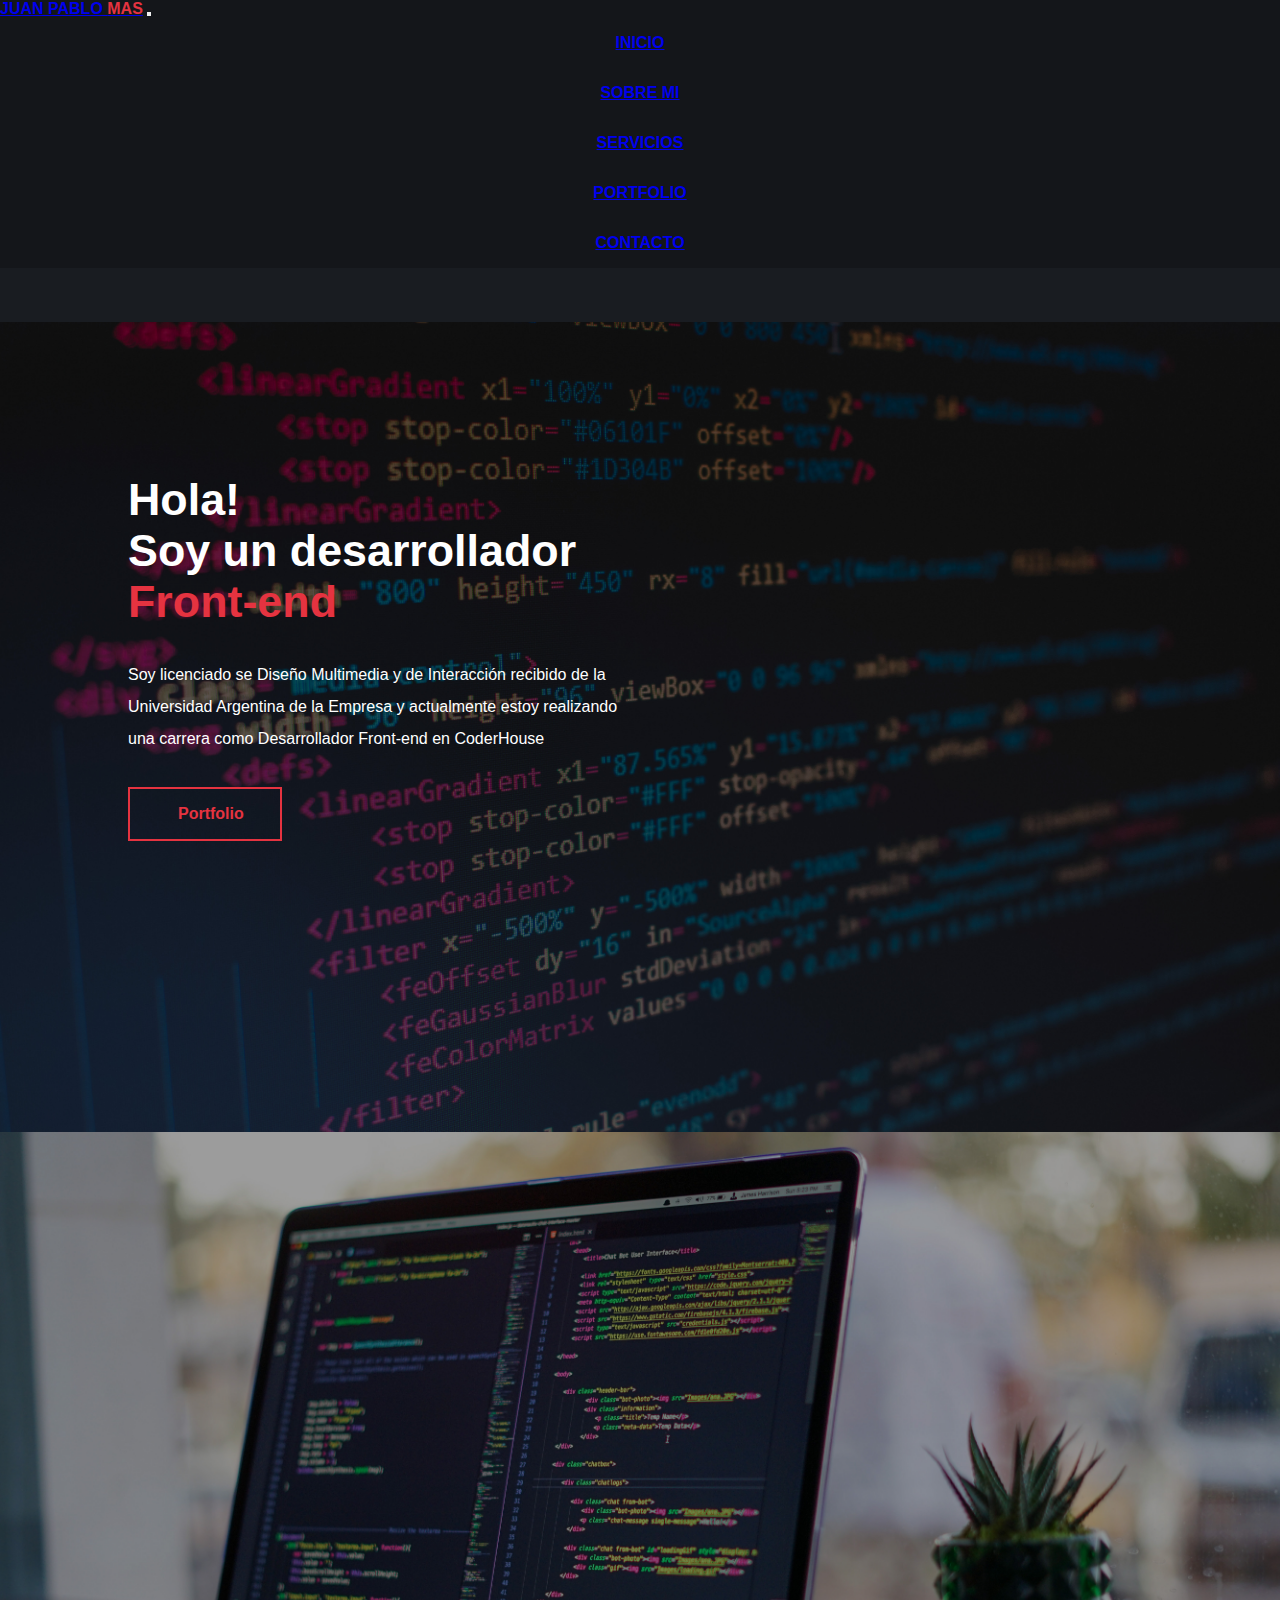
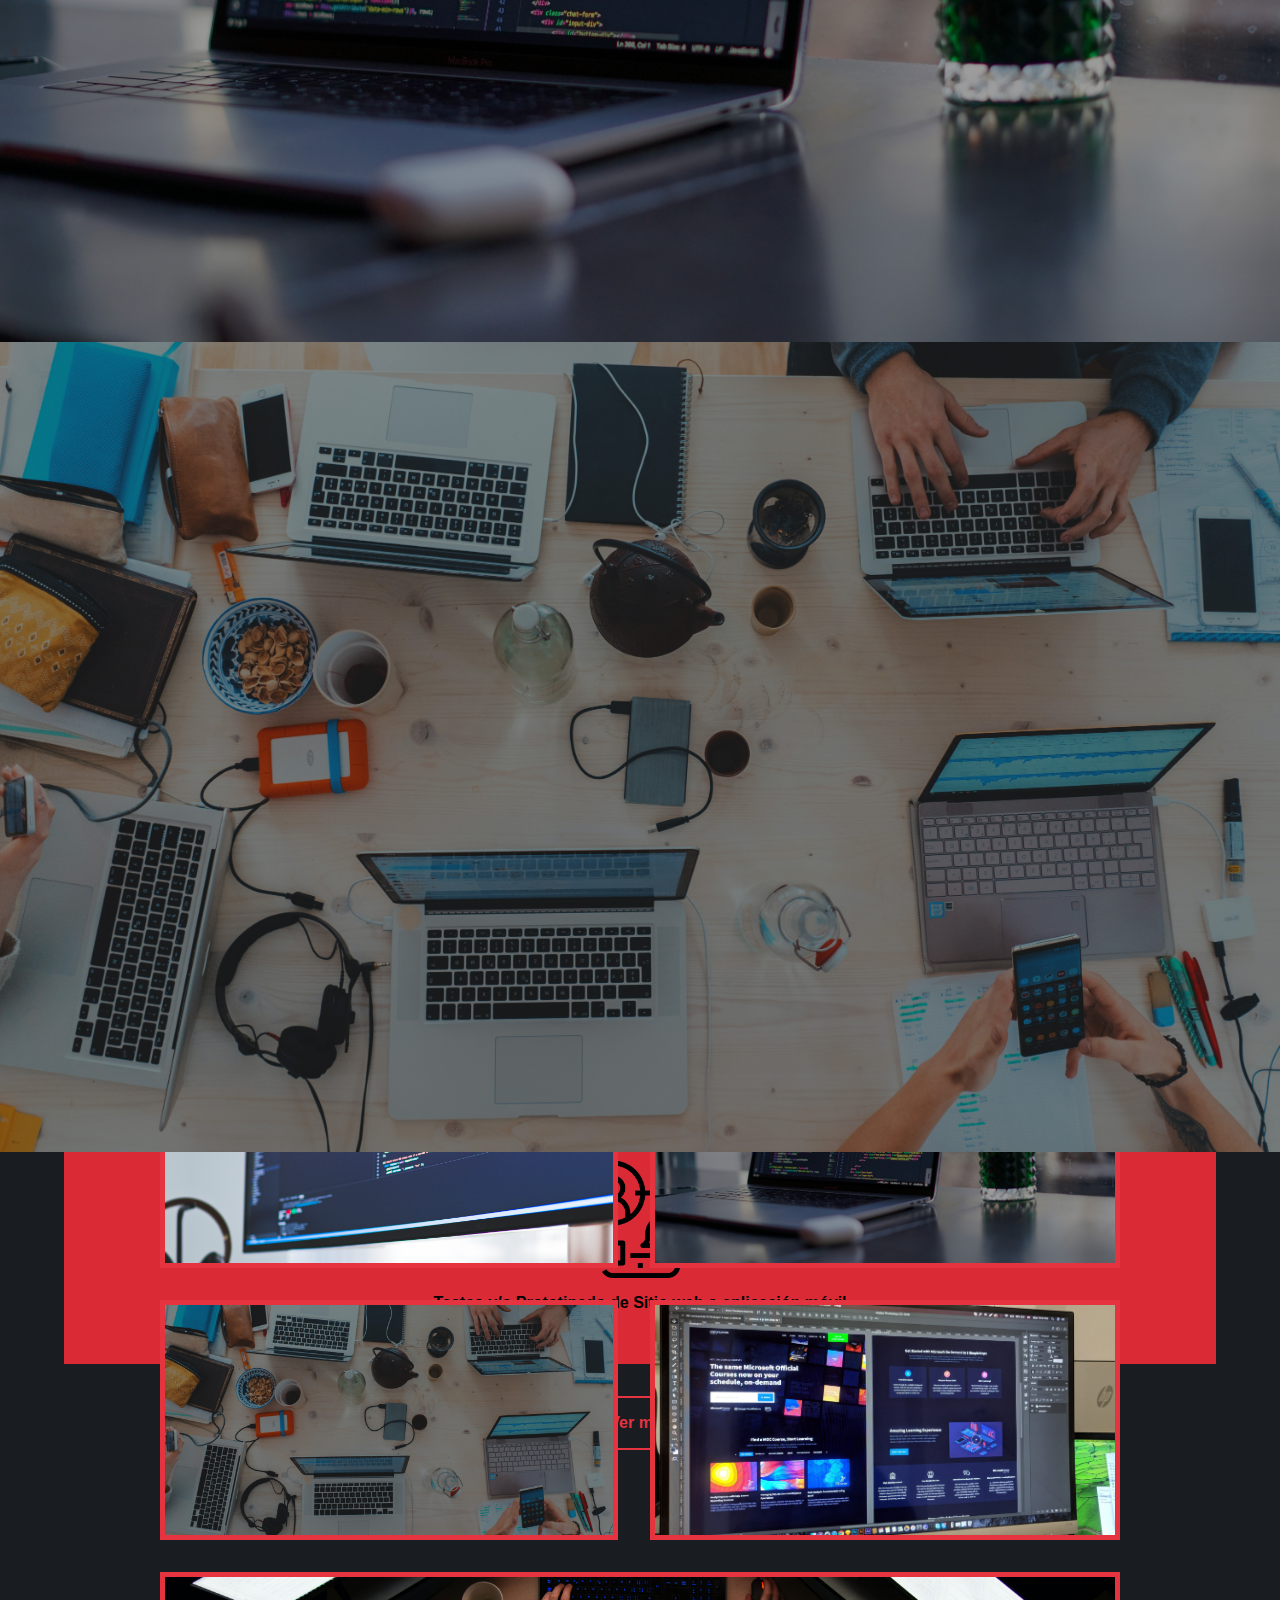
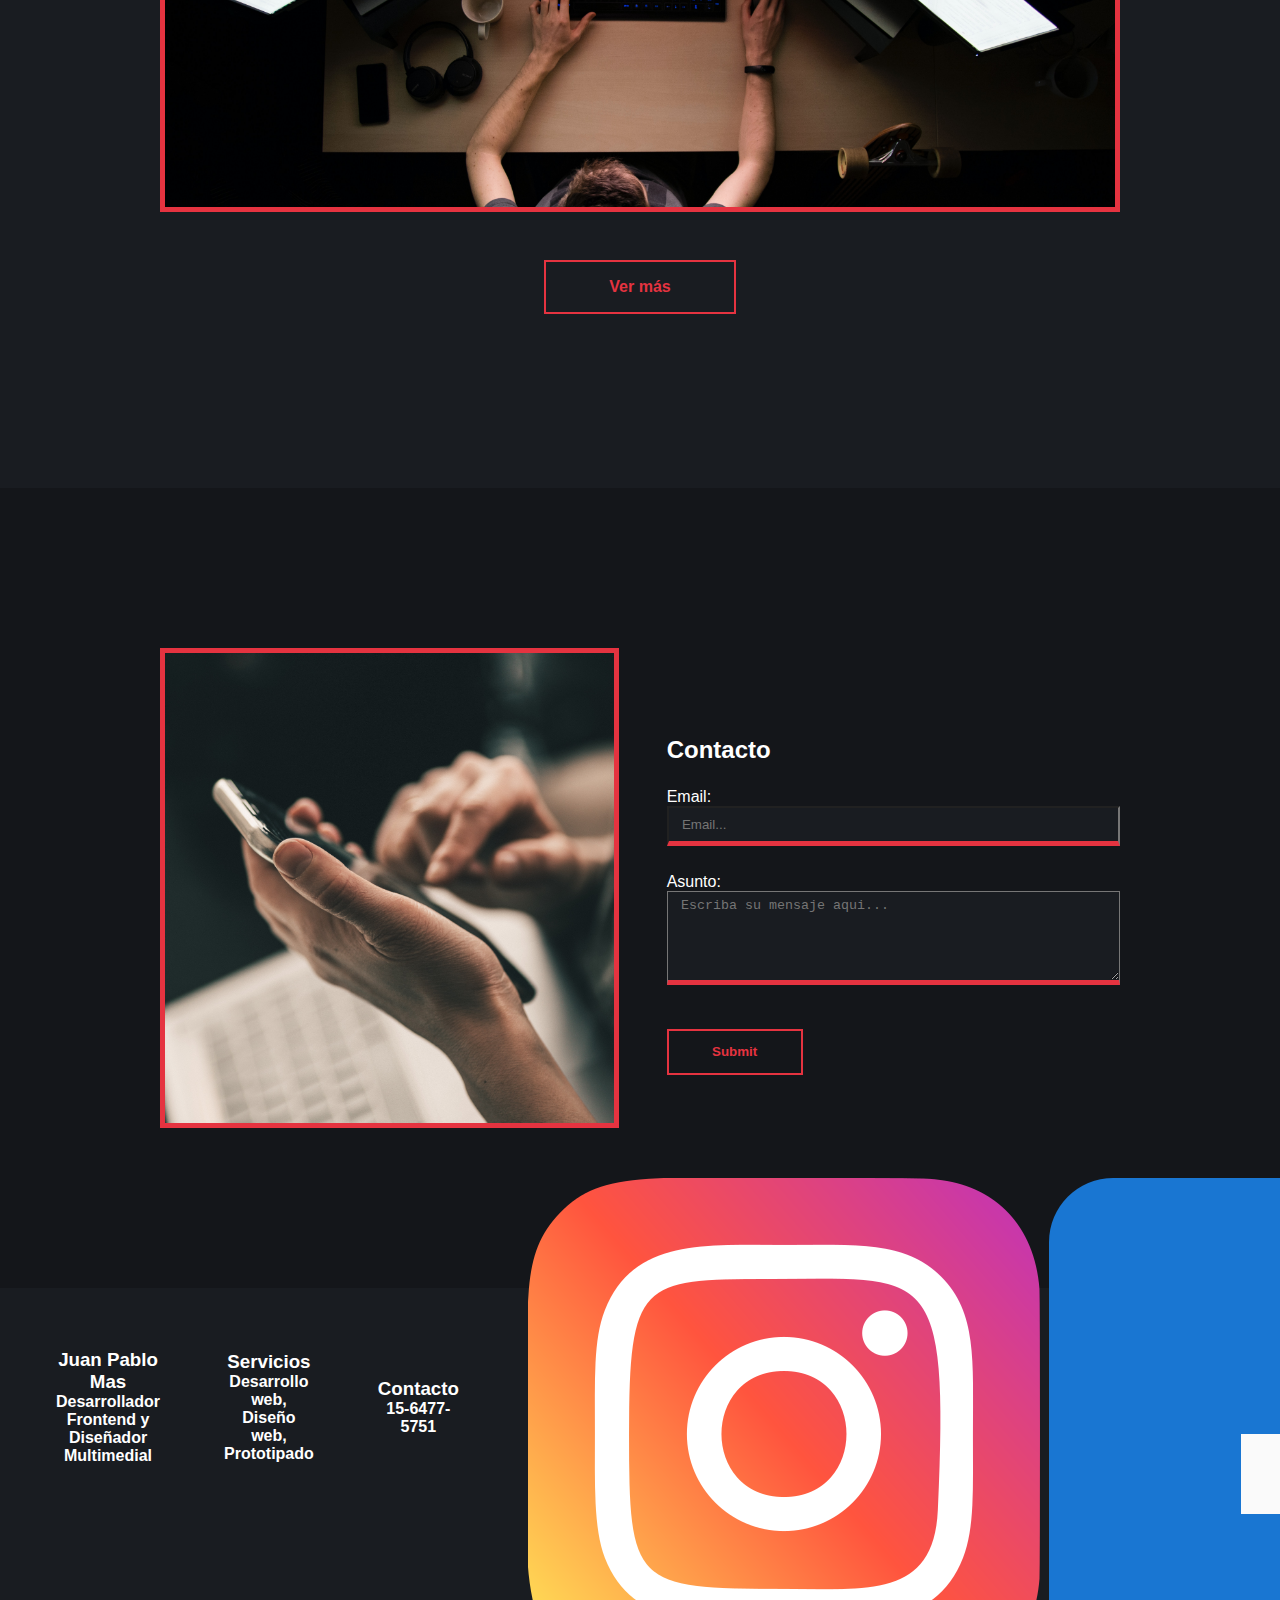
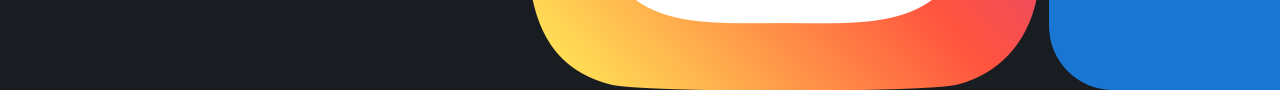
<file: index.html>
<!DOCTYPE html>
<html lang="es">
<head>
    <meta charset="UTF-8">
    <meta http-equiv="X-UA-Compatible" content="IE=edge">
    <meta name="viewport" content="width=device-width, initial-scale=1.0">

    <meta name="description" content="Portfolio personal de Juan Pablo Mas Desarrollador Frontend">
    <meta name="keywords" content="Portfolio, CV, Frontend, Programación, Desarrollo, Web, HTML, CSS, Javascript, Trabajo, Empleo">

    <link rel="stylesheet" href="https://cdn.jsdelivr.net/npm/bootstrap@4.6.1/dist/css/bootstrap.min.css" integrity="sha384-zCbKRCUGaJDkqS1kPbPd7TveP5iyJE0EjAuZQTgFLD2ylzuqKfdKlfG/eSrtxUkn" crossorigin="anonymous">
    <link rel="stylesheet" href="sass/estilos.css">
    <title>Mi Porfolio</title>
</head>
<body>
    <header>
        <!-- NAVBAR START -->
        <nav class="navbar navbar-expand-md navbar-dark">
            <!-- Brand -->
            <a class="navbar-brand" href="index.html">JUAN PABLO  <span>MAS</span></a>
          
            <!-- Toggler/collapsibe Button -->
            <button class="navbar-toggler" type="button" data-toggle="collapse" data-target="#collapsibleNavbar">
              <span class="navbar-toggler-icon"></span>
            </button>
          
            <!-- Navbar links -->
            <div class="collapse navbar-collapse" id="collapsibleNavbar">
              <ul class="navbar-nav">
                <li class="nav-item">
                  <a class="nav-link" href="index.html">Inicio</a>
                </li>
                <li class="nav-item">
                  <a class="nav-link" href="secciones/sobremi.html">Sobre mi</a>
                </li>
                <li class="nav-item">
                  <a class="nav-link" href="secciones/servicios.html">Servicios</a>
                </li>
                <li class="nav-item">
                    <a class="nav-link" href="secciones/portfolio.html">Portfolio</a>
                </li>
                <li class="nav-item">
                    <a class="nav-link" href="secciones/contacto.html">Contacto</a>
                </li>
              </ul>
            </div>
          </nav>
        <!-- NAVBAR END -->
    </header>
    <!-- <hr> -->
    <main>
        <!-- CAROUSEL START -->
        <div id="demo" class="carousel slide" data-ride="carousel">

            <!-- Indicators -->
            <ul class="carousel-indicators">
              <li data-target="#demo" data-slide-to="0" class="active"></li>
              <li data-target="#demo" data-slide-to="1"></li>
              <li data-target="#demo" data-slide-to="2"></li>
            </ul>
          
            <!-- The slideshow -->
            <div class="carousel-inner">
              <div class="carousel-item active">
                <img src="imagenes/fondo.jpg" alt="Código">
              </div>
              <div class="carousel-item">
                <img src="imagenes/item2.jpg" alt="Escritorio">
              </div>
              <div class="carousel-item">
                <img src="imagenes/item4.jpg" alt="Ambiente laboral">
              </div>
            </div>
          
            <!-- Left and right controls -->
            <a class="carousel-control-prev" href="#demo" data-slide="prev">
              <span class="carousel-control-prev-icon"></span>
            </a>
            <a class="carousel-control-next" href="#demo" data-slide="next">
              <span class="carousel-control-next-icon"></span>
            </a>
            <section class="contenedor__hero">
                <h1>Hola!<br>Soy un desarrollador<br><span>Front-end</span></h1>
                <p>Soy licenciado se Diseño Multimedia y de Interacción recibido de la Universidad Argentina de la Empresa y actualmente estoy realizando una carrera como Desarrollador Front-end en CoderHouse</p>
                <a class="btn--inicio" href="portfolio.html">Portfolio</a>
            </section>
          </div>
        <!-- CAROUSEL END -->
        
    </main>
    <!-- <hr> -->
    <section id="sobremi">
        <div class="contenedor-todo">
            <div class="contenedor-imagen"></div>
            <div class="contenedor-texto">
                <h1>Sobre mí</h1>
                <p class="parrafo">Me defino como una persona responsable y capaz de resolver los problemas que puedan presentarse. Soy perseverante y tengo facilidad para buscar consensos y trabajar en equipo. Me interesa aprender y progresar en mi carrera, así como también de poder formar parte en proyectos de trabajo.</p><br><br>
            <div class="arreglo1">
                <div class="localidad">
                    <p><strong>Localidad</strong></p>
                    <p>Buenos Aires, Argentina</p><br>
                </div>
                <div class="telefono">
                    <p><strong>Telefono</strong></p>
                    <p>1564775751</p><br>
                </div>
            </div><br>
            <div class="arreglo2">
                <div class="email">
                    <p><strong>Email</strong></p>
                    <p>juampim98@gmail.com</p><br>
                </div>
                <div class="linkedin">
                    <p><strong>Linkedin</strong></p>
                    <p>juan-pablo-mas</p><br><br>
                </div>
            </div>
                <a href="contacto.html">Contacto</a>
            </div>
        </div>
    </section>
    <hr>
    <section id="servicios">
        <h2>Servicios</h2>
        <!-- CARDS START -->
        <div class="card-columns">
            <div class="card card--col1 ">
                <div class="card--image image1"></div>
                <div class="card-body text-center">
                  <p class="card-text">Desarrollo Web mediante el uso de HTML, CSS y BOOTSTRAP</p>
                </div>
            </div>
            <div class="card card--col2 ">
                <div class="card--image image2"></div>
                <div class="card-body text-center">
                  <p class="card-text">Diseño del Sitio web mediante el uso de la heramienta Figma</p>
                </div>
            </div>
            <div class="card card--col3">
                <div class="card--image image3"></div>
                <div class="card-body text-center">
                  <p class="card-text">Testeo y/o Prototipado de Sitio web o aplicación móvil</p>
                </div>
            </div>
          </div>
        <!-- CARDS END -->
        <a href="servicios.html">Ver más</a>
    </section>
    
    <section id="portfolio">
        <h2>Portfolio</h2>
       <div class="grid-portfolio">
        <img class="img1" src="imagenes/item1.jpg" alt="Proyecto1">
        <img class="img2" src="imagenes/item2.jpg" alt="Proyecto2">
        <img class="img3" src="imagenes/item3.jpg" alt="Proyecto3">
        <img class="img4" src="imagenes/item4.jpg" alt="Proyecto4">
        <img class="img5" src="imagenes/item5.jpg" alt="Proyecto5">
       </div>
        <a href="portfolio.html">Ver más</a>
    </section>
    <section id="contacto">
        <div class="contacto-img"></div>
        <form>
            <h2>Contacto</h2>
            <label for="email">Email:</label>
            
            <input class="input-style"type="email" name="email" id="email" placeholder="Email...">
            
            <label for="text">Asunto:</label>
            
            <textarea class="input-style"name="mensaje" id="text" cols="30" rows="5" placeholder="Escriba su mensaje aqui..."></textarea>
            
            <input type="submit" name="Enviar" id="enviar">
        </form>
    </section>
    <footer>
        <div class="footer-1 footer-item">
          <h3>Juan Pablo Mas</h3>
          <p>Desarrollador Frontend y Diseñador Multimedial</p>
        </div>
        <div class="footer-2 footer-item">
          <h3>Servicios</h3>
          <p>Desarrollo web, Diseño web, Prototipado</p>
        </div>
        <div class="footer-3 footer-item">
          <h3>Contacto</h3>
          <p>15-6477-5751</p>
        </div>
        <div class="footer-4 footer-item">
          <h3>Redes sociales</h3>
          <div class="redes">
            <img src="imagenes/instagram.png" alt="Instagram">
          <img src="imagenes/facebook.png" alt="Facebook">
          <img src="imagenes/twitter.png" alt="Twitter">
          <img src="imagenes/linkedin.png" alt="Linkedin">
          </div>
        </div>
    </footer>    




    <script src="https://cdn.jsdelivr.net/npm/jquery@3.5.1/dist/jquery.slim.min.js" integrity="sha384-DfXdz2htPH0lsSSs5nCTpuj/zy4C+OGpamoFVy38MVBnE+IbbVYUew+OrCXaRkfj" crossorigin="anonymous"></script>
    <script src="https://cdn.jsdelivr.net/npm/popper.js@1.16.1/dist/umd/popper.min.js" integrity="sha384-9/reFTGAW83EW2RDu2S0VKaIzap3H66lZH81PoYlFhbGU+6BZp6G7niu735Sk7lN" crossorigin="anonymous"></script>
    <script src="https://cdn.jsdelivr.net/npm/bootstrap@4.6.1/dist/js/bootstrap.min.js" integrity="sha384-VHvPCCyXqtD5DqJeNxl2dtTyhF78xXNXdkwX1CZeRusQfRKp+tA7hAShOK/B/fQ2" crossorigin="anonymous"></script>
</body>
</html>
</file>
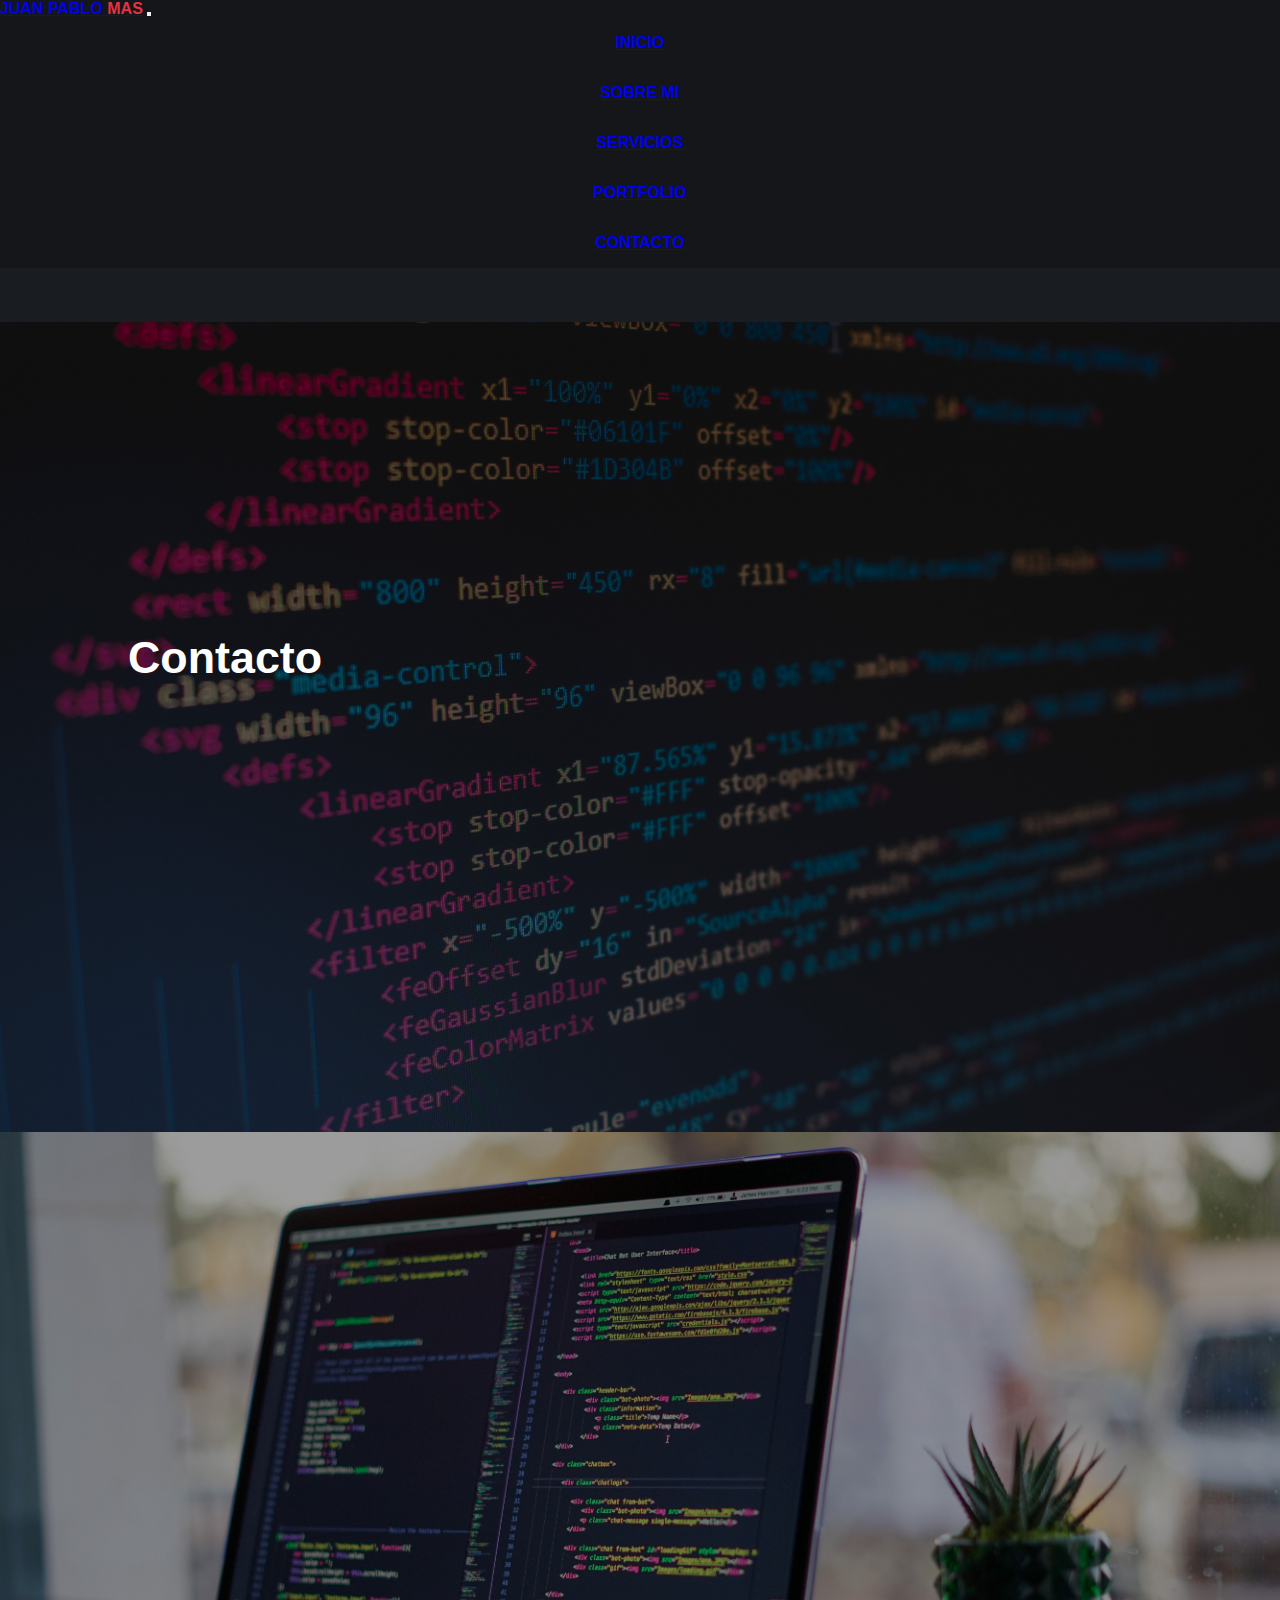
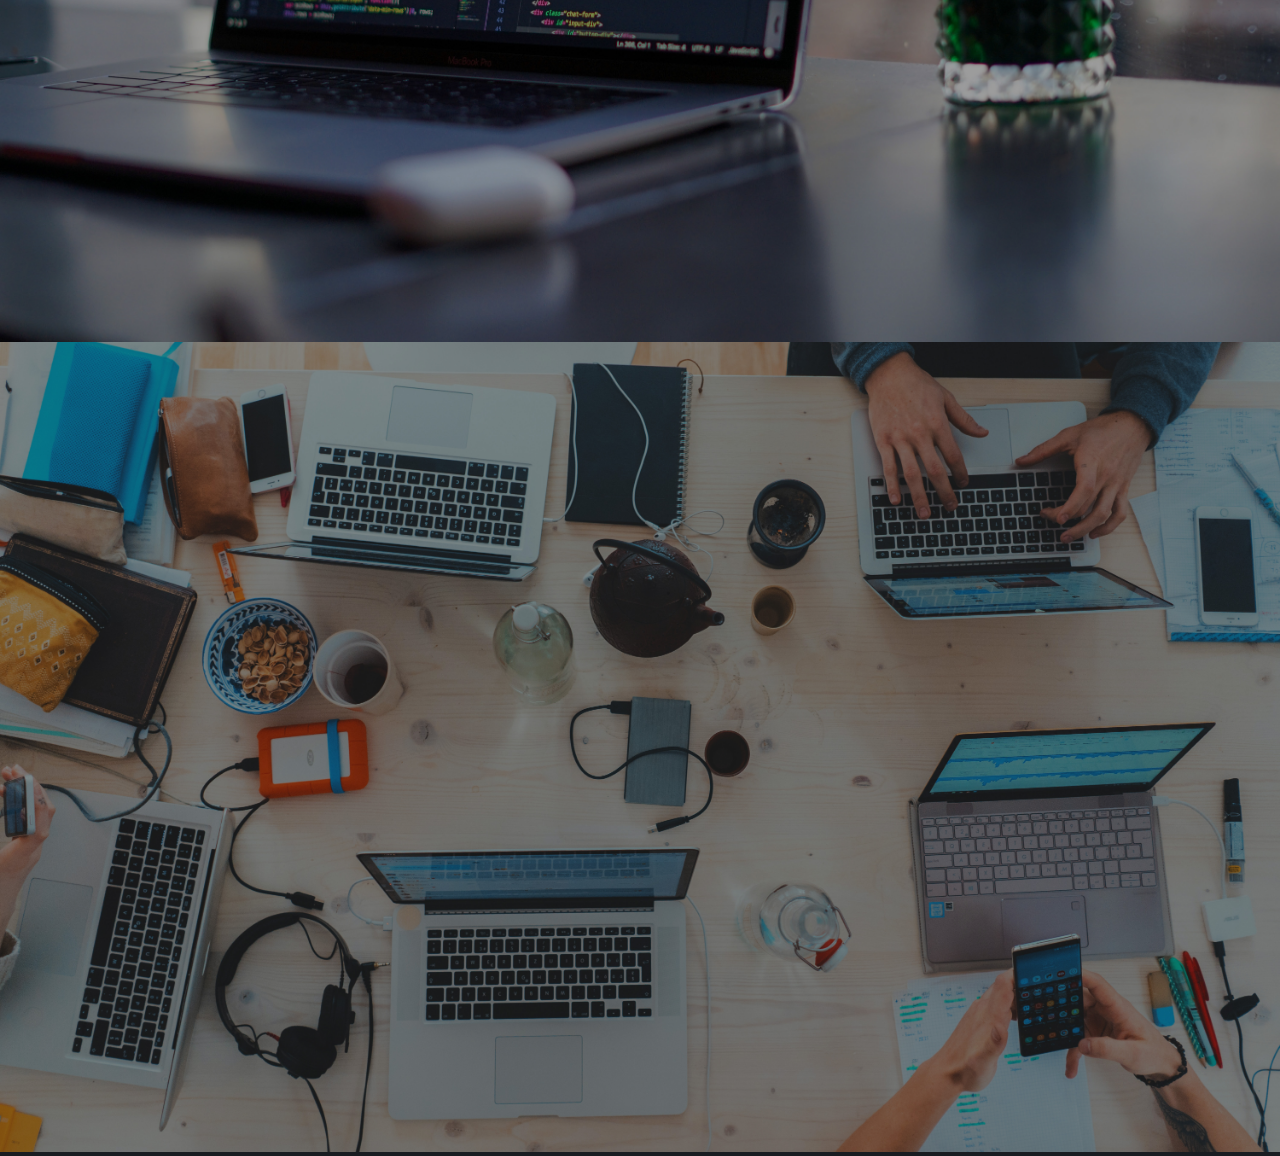
<file: secciones/contacto.html>
<!DOCTYPE html>
<html lang="es">
<head>
    <meta charset="UTF-8">
    <meta http-equiv="X-UA-Compatible" content="IE=edge">
    <meta name="viewport" content="width=device-width, initial-scale=1.0">

    <meta name="description" content="Portfolio personal de Juan Pablo Mas Desarrollador Frontend">
    <meta name="keywords" content="Portfolio, CV, Frontend, Programación, Desarrollo, Web, HTML, CSS, Javascript, Trabajo, Empleo">

    <link rel="stylesheet" href="https://cdn.jsdelivr.net/npm/bootstrap@4.6.1/dist/css/bootstrap.min.css" integrity="sha384-zCbKRCUGaJDkqS1kPbPd7TveP5iyJE0EjAuZQTgFLD2ylzuqKfdKlfG/eSrtxUkn" crossorigin="anonymous">
    <link rel="stylesheet" href="../sass/estilos.css">
    <title>Mi Portfolio - Contacto</title>
</head>
<body>
    <header>
        <!-- NAVBAR START -->
        <nav class="navbar navbar-expand-md navbar-dark">
            <!-- Brand -->
            <a class="navbar-brand" href="../index.html">JUAN PABLO  <span>MAS</span></a>
          
            <!-- Toggler/collapsibe Button -->
            <button class="navbar-toggler" type="button" data-toggle="collapse" data-target="#collapsibleNavbar">
              <span class="navbar-toggler-icon"></span>
            </button>
          
            <!-- Navbar links -->
            <div class="collapse navbar-collapse" id="collapsibleNavbar">
              <ul class="navbar-nav">
                <li class="nav-item">
                  <a class="nav-link" href="../index.html">Inicio</a>
                </li>
                <li class="nav-item">
                  <a class="nav-link" href="sobremi.html">Sobre mi</a>
                </li>
                <li class="nav-item">
                  <a class="nav-link" href="servicios.html">Servicios</a>
                </li>
                <li class="nav-item">
                    <a class="nav-link" href="portfolio.html">Portfolio</a>
                </li>
                <li class="nav-item">
                    <a class="nav-link" href="contacto.html">Contacto</a>
                </li>
              </ul>
            </div>
          </nav>
        <!-- NAVBAR END -->
    </header>
    <!-- <hr> -->
    <main>
        <!-- CAROUSEL START -->
        <div id="demo" class="carousel slide" data-ride="carousel">

            <!-- Indicators -->
            <ul class="carousel-indicators">
              <li data-target="#demo" data-slide-to="0" class="active"></li>
              <li data-target="#demo" data-slide-to="1"></li>
              <li data-target="#demo" data-slide-to="2"></li>
            </ul>
          
            <!-- The slideshow -->
            <div class="carousel-inner">
              <div class="carousel-item active">
                <img src="../imagenes/fondo.jpg" alt="Los Angeles">
              </div>
              <div class="carousel-item">
                <img src="../imagenes/item2.jpg" alt="Chicago">
              </div>
              <div class="carousel-item">
                <img src="../imagenes/item4.jpg" alt="New York">
              </div>
            </div>
          
            <!-- Left and right controls -->
            <a class="carousel-control-prev" href="#demo" data-slide="prev">
              <span class="carousel-control-prev-icon"></span>
            </a>
            <a class="carousel-control-next" href="#demo" data-slide="next">
              <span class="carousel-control-next-icon"></span>
            </a>
            <section class="contenedor__hero">
                <h1>Contacto</h1>
            </section>
          </div>
        <!-- CAROUSEL END -->
        
    </main>
    <hr>
    <section id="contacto">
        <div class="contacto-img"></div>
        <form>
            <h2>Contacto</h2>
            <label for="email">Email:</label>
            
            <input class="input-style"type="email" name="email" id="email" placeholder="Email...">
            
            <label for="text">Asunto:</label>
            
            <textarea class="input-style"name="mensaje" id="text" cols="30" rows="5" placeholder="Escriba su mensaje aqui..."></textarea>
            
            <input type="submit" name="Enviar" id="enviar">
        </form>
    </section>
    <hr>
    <footer>
      <div class="footer-1 footer-item">
        <h3>Juan Pablo Mas</h3>
        <p>Lorem ipsum dolor sit amet consectetur adipisicing elit. Molestias, nisi!</p>
      </div>
      <div class="footer-2 footer-item">
        <h3>Servicios</h3>
        <p>Lorem ipsum dolor sit amet consectetur adipisicing elit. Molestias, nisi!</p>
      </div>
      <div class="footer-3 footer-item">
        <h3>Contacto</h3>
        <p>Lorem ipsum dolor sit amet consectetur adipisicing elit. Molestias, nisi!</p>
      </div>
      <div class="footer-4 footer-item">
        <h3>Redes sociales</h3>
        <div class="redes">
          <img src="../imagenes/instagram.png" alt="Instagram">
        <img src="../imagenes/facebook.png" alt="Facebook">
        <img src="../imagenes/twitter.png" alt="Twitter">
        <img src="../imagenes/linkedin.png" alt="Linkedin">
        </div>
      </div>
  </footer>     
    
    
    <script src="https://cdn.jsdelivr.net/npm/jquery@3.5.1/dist/jquery.slim.min.js" integrity="sha384-DfXdz2htPH0lsSSs5nCTpuj/zy4C+OGpamoFVy38MVBnE+IbbVYUew+OrCXaRkfj" crossorigin="anonymous"></script>
    <script src="https://cdn.jsdelivr.net/npm/popper.js@1.16.1/dist/umd/popper.min.js" integrity="sha384-9/reFTGAW83EW2RDu2S0VKaIzap3H66lZH81PoYlFhbGU+6BZp6G7niu735Sk7lN" crossorigin="anonymous"></script>
    <script src="https://cdn.jsdelivr.net/npm/bootstrap@4.6.1/dist/js/bootstrap.min.js" integrity="sha384-VHvPCCyXqtD5DqJeNxl2dtTyhF78xXNXdkwX1CZeRusQfRKp+tA7hAShOK/B/fQ2" crossorigin="anonymous"></script>
</body>
</html>
</file>
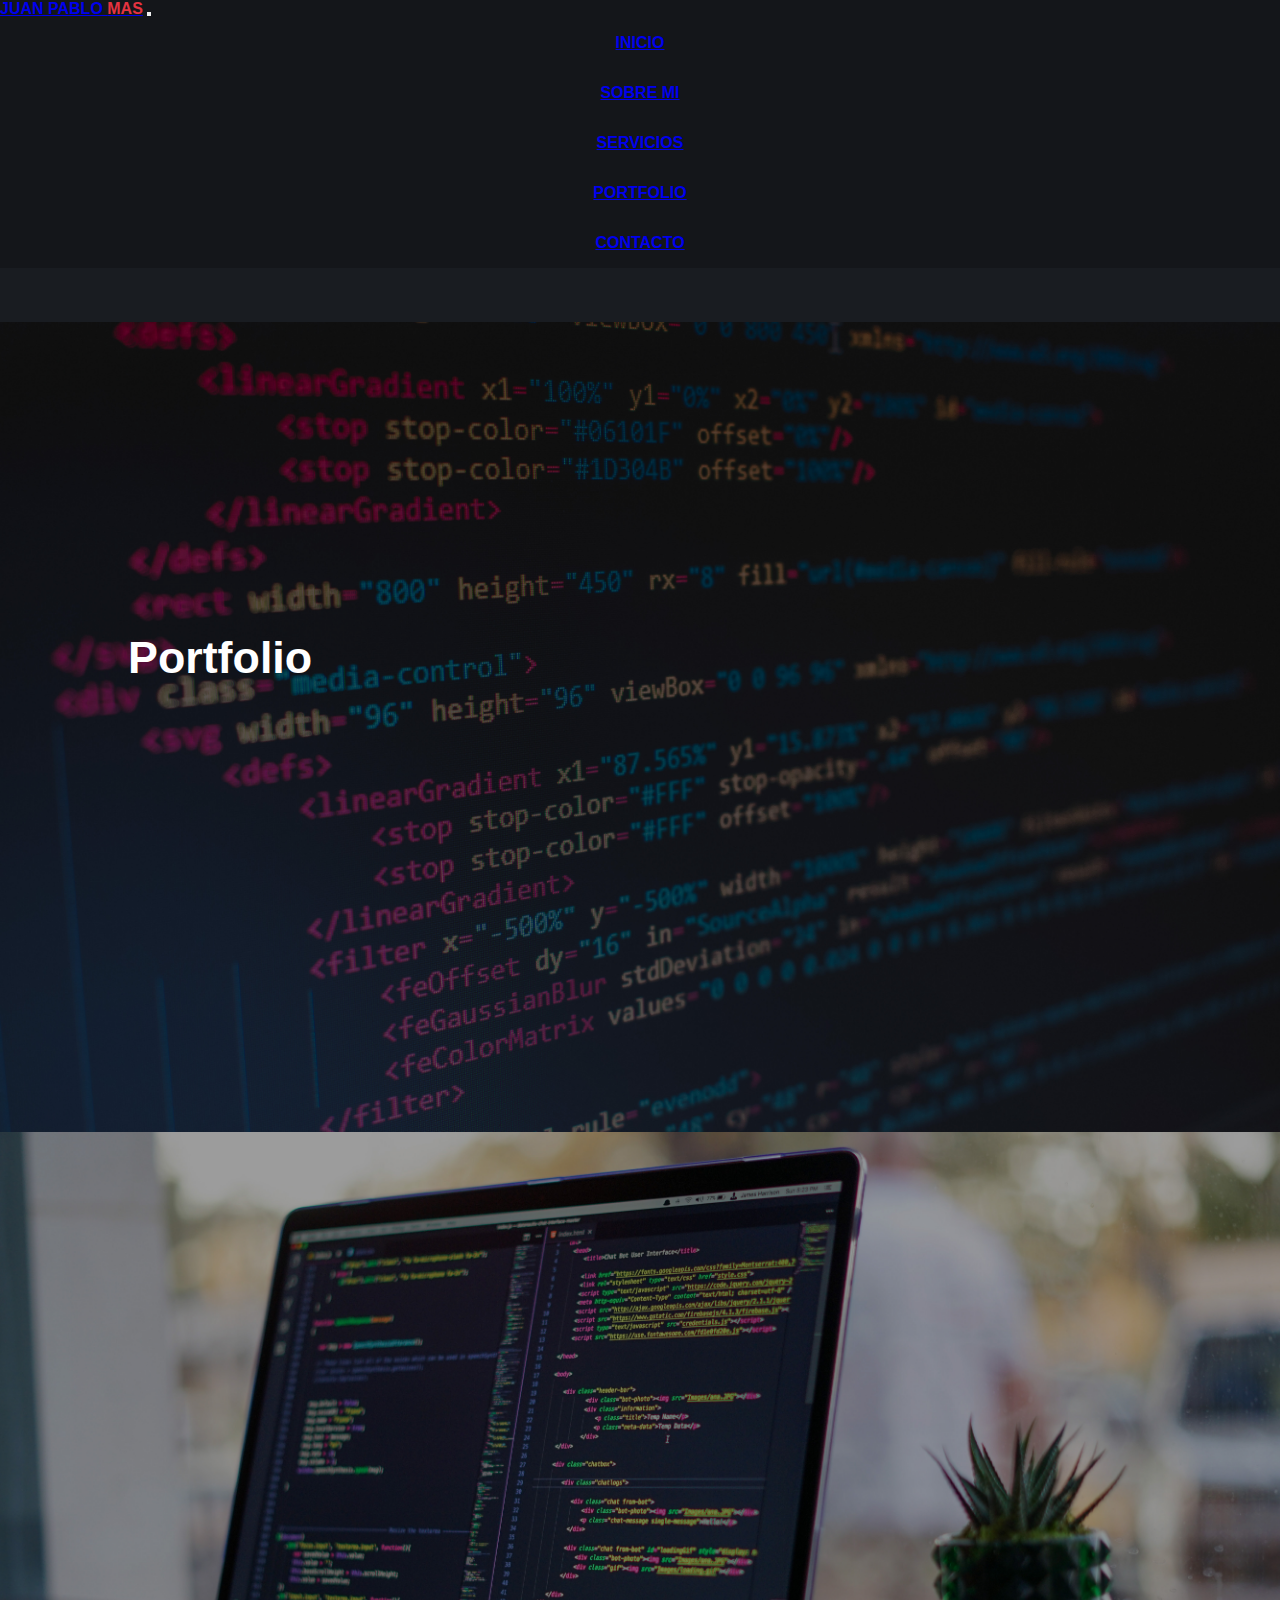
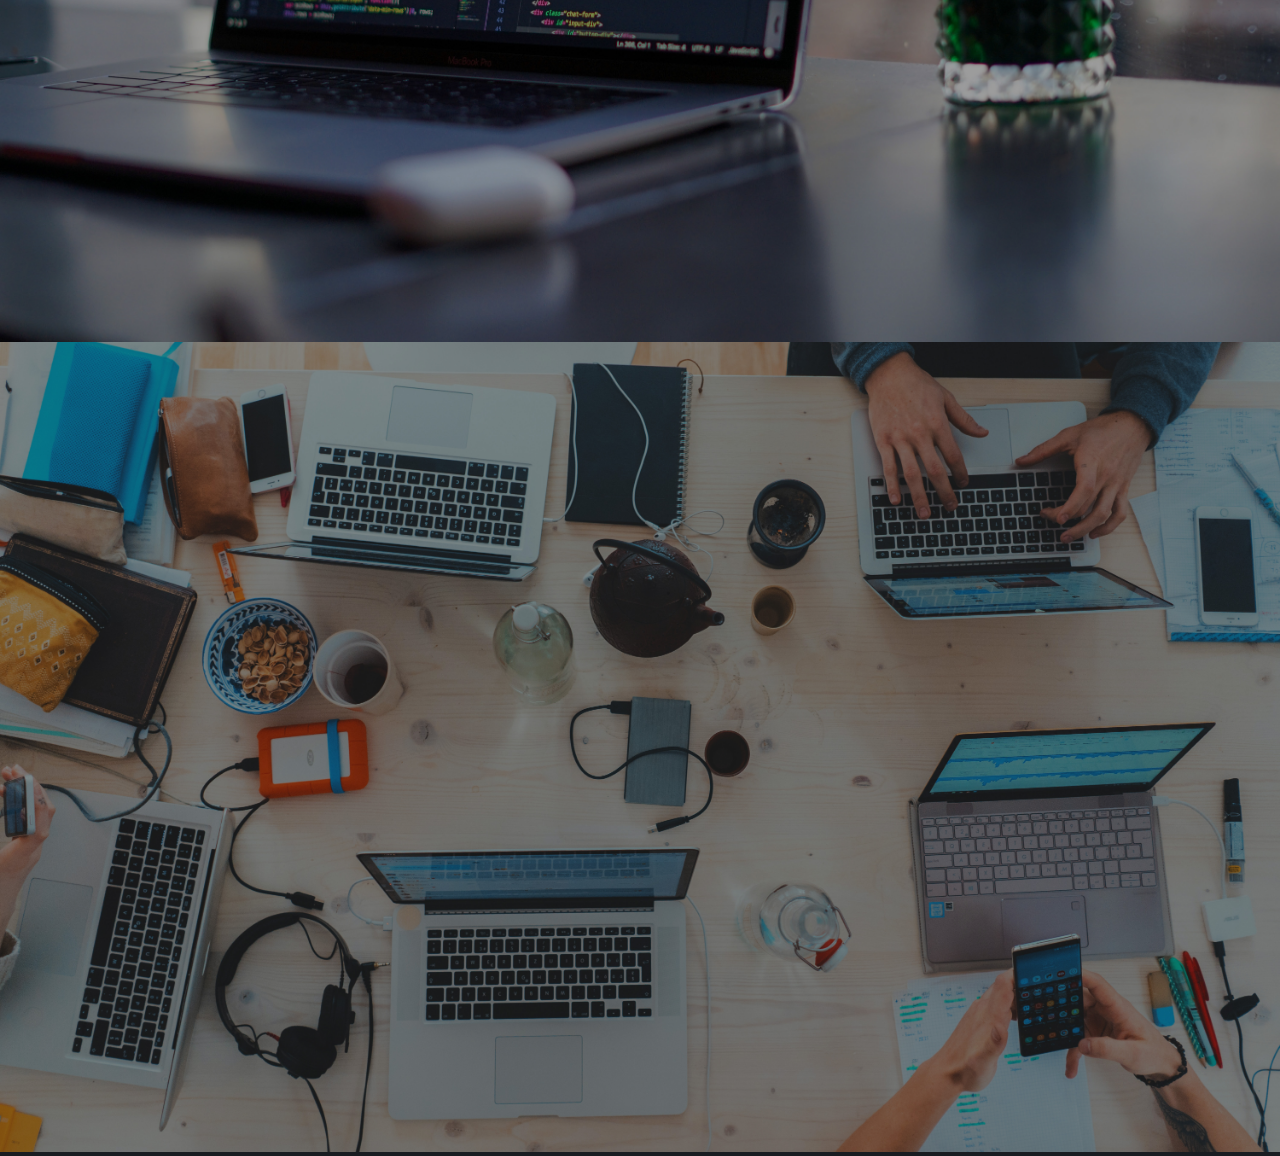
<file: secciones/portfolio.html>
<!DOCTYPE html>
<html lang="es">
<head>
    <meta charset="UTF-8">
    <meta http-equiv="X-UA-Compatible" content="IE=edge">
    <meta name="viewport" content="width=device-width, initial-scale=1.0">

    <meta name="description" content="Portfolio personal de Juan Pablo Mas Desarrollador Frontend">
    <meta name="keywords" content="Portfolio, CV, Frontend, Programación, Desarrollo, Web, HTML, CSS, Javascript, Trabajo, Empleo">

    <link rel="stylesheet" href="https://cdn.jsdelivr.net/npm/bootstrap@4.6.1/dist/css/bootstrap.min.css" integrity="sha384-zCbKRCUGaJDkqS1kPbPd7TveP5iyJE0EjAuZQTgFLD2ylzuqKfdKlfG/eSrtxUkn" crossorigin="anonymous">
    <link rel="stylesheet" href="../sass/estilos.css">
    <title>Mi Portfolio - Portfolio</title>
</head>
<body>
    <header>
        <!-- NAVBAR START -->
        <nav class="navbar navbar-expand-md navbar-dark">
            <!-- Brand -->
            <a class="navbar-brand" href="../index.html">JUAN PABLO  <span>MAS</span></a>
          
            <!-- Toggler/collapsibe Button -->
            <button class="navbar-toggler" type="button" data-toggle="collapse" data-target="#collapsibleNavbar">
              <span class="navbar-toggler-icon"></span>
            </button>
          
            <!-- Navbar links -->
            <div class="collapse navbar-collapse" id="collapsibleNavbar">
              <ul class="navbar-nav">
                <li class="nav-item">
                  <a class="nav-link" href="../index.html">Inicio</a>
                </li>
                <li class="nav-item">
                  <a class="nav-link" href="sobremi.html">Sobre mi</a>
                </li>
                <li class="nav-item">
                  <a class="nav-link" href="servicios.html">Servicios</a>
                </li>
                <li class="nav-item">
                    <a class="nav-link" href="portfolio.html">Portfolio</a>
                </li>
                <li class="nav-item">
                    <a class="nav-link" href="contacto.html">Contacto</a>
                </li>
              </ul>
            </div>
          </nav>
        <!-- NAVBAR END -->
    </header>
    <!-- <hr> -->
    <main>
        <!-- CAROUSEL START -->
        <div id="demo" class="carousel slide" data-ride="carousel">

            <!-- Indicators -->
            <ul class="carousel-indicators">
              <li data-target="#demo" data-slide-to="0" class="active"></li>
              <li data-target="#demo" data-slide-to="1"></li>
              <li data-target="#demo" data-slide-to="2"></li>
            </ul>
          
            <!-- The slideshow -->
            <div class="carousel-inner">
              <div class="carousel-item active">
                <img src="../imagenes/fondo.jpg" alt="Los Angeles">
              </div>
              <div class="carousel-item">
                <img src="../imagenes/item2.jpg" alt="Chicago">
              </div>
              <div class="carousel-item">
                <img src="../imagenes/item4.jpg" alt="New York">
              </div>
            </div>
          
            <!-- Left and right controls -->
            <a class="carousel-control-prev" href="#demo" data-slide="prev">
              <span class="carousel-control-prev-icon"></span>
            </a>
            <a class="carousel-control-next" href="#demo" data-slide="next">
              <span class="carousel-control-next-icon"></span>
            </a>
            <section class="contenedor__hero">
                <h1>Portfolio</h1>
            </section>
          </div>
        <!-- CAROUSEL END -->
        
    </main>
    <hr>
    <section id="portfolio">
      <h2>Portfolio</h2>
     <div class="grid-portfolio">
      <img class="img1" src="../imagenes/item1.jpg" alt="Proyecto1">
      <img class="img2" src="../imagenes/item2.jpg" alt="Proyecto2">
      <img class="img3" src="../imagenes/item3.jpg" alt="Proyecto3">
      <img class="img4" src="../imagenes/item4.jpg" alt="Proyecto4">
      <img class="img5" src="../imagenes/item5.jpg" alt="Proyecto5">
     </div>
  </section>
    <hr>
    <footer>
      <div class="footer-1 footer-item">
        <h3>Juan Pablo Mas</h3>
        <p>Lorem ipsum dolor sit amet consectetur adipisicing elit. Molestias, nisi!</p>
      </div>
      <div class="footer-2 footer-item">
        <h3>Servicios</h3>
        <p>Lorem ipsum dolor sit amet consectetur adipisicing elit. Molestias, nisi!</p>
      </div>
      <div class="footer-3 footer-item">
        <h3>Contacto</h3>
        <p>Lorem ipsum dolor sit amet consectetur adipisicing elit. Molestias, nisi!</p>
      </div>
      <div class="footer-4 footer-item">
        <h3>Redes sociales</h3>
        <div class="redes">
          <img src="../imagenes/instagram.png" alt="Instagram">
        <img src="../imagenes/facebook.png" alt="Facebook">
        <img src="../imagenes/twitter.png" alt="Twitter">
        <img src="../imagenes/linkedin.png" alt="Linkedin">
        </div>
      </div>
  </footer>    


    <script src="https://cdn.jsdelivr.net/npm/jquery@3.5.1/dist/jquery.slim.min.js" integrity="sha384-DfXdz2htPH0lsSSs5nCTpuj/zy4C+OGpamoFVy38MVBnE+IbbVYUew+OrCXaRkfj" crossorigin="anonymous"></script>
    <script src="https://cdn.jsdelivr.net/npm/popper.js@1.16.1/dist/umd/popper.min.js" integrity="sha384-9/reFTGAW83EW2RDu2S0VKaIzap3H66lZH81PoYlFhbGU+6BZp6G7niu735Sk7lN" crossorigin="anonymous"></script>
    <script src="https://cdn.jsdelivr.net/npm/bootstrap@4.6.1/dist/js/bootstrap.min.js" integrity="sha384-VHvPCCyXqtD5DqJeNxl2dtTyhF78xXNXdkwX1CZeRusQfRKp+tA7hAShOK/B/fQ2" crossorigin="anonymous"></script>
</body>
</html>
</file>
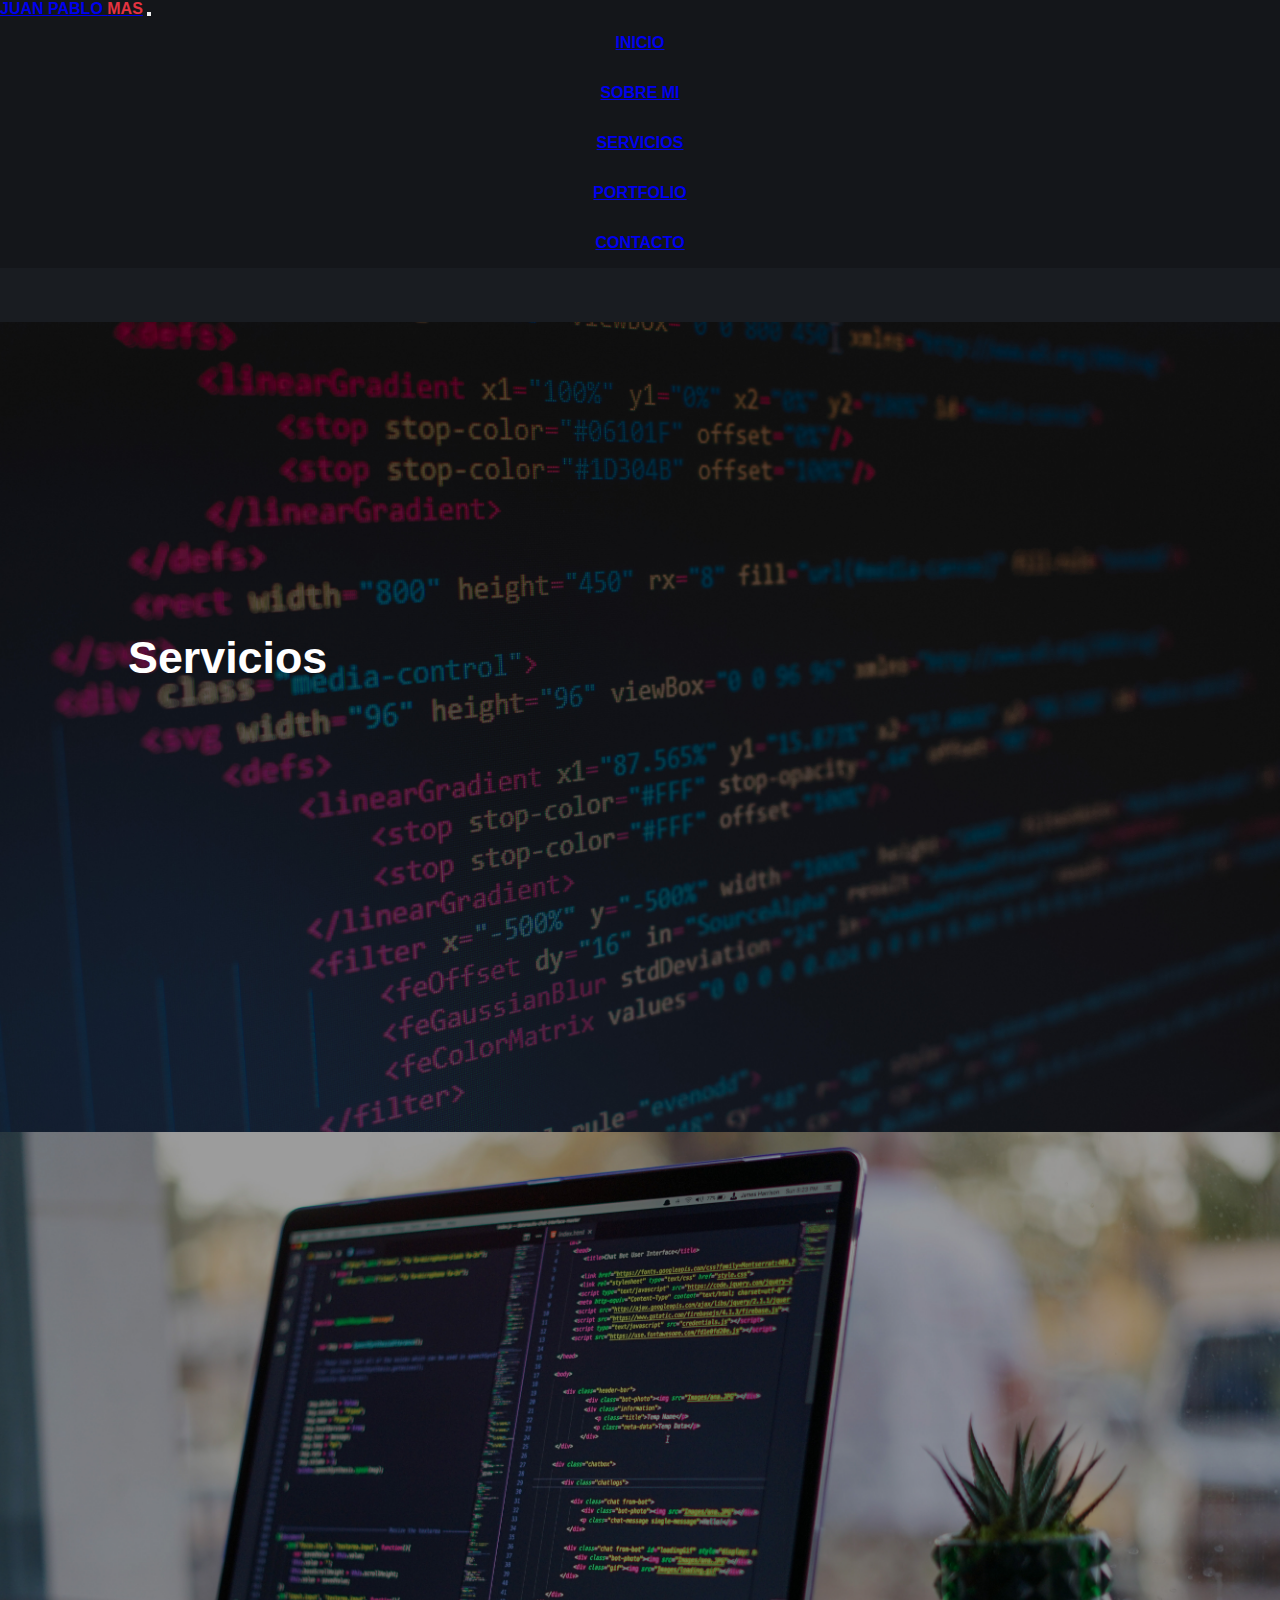
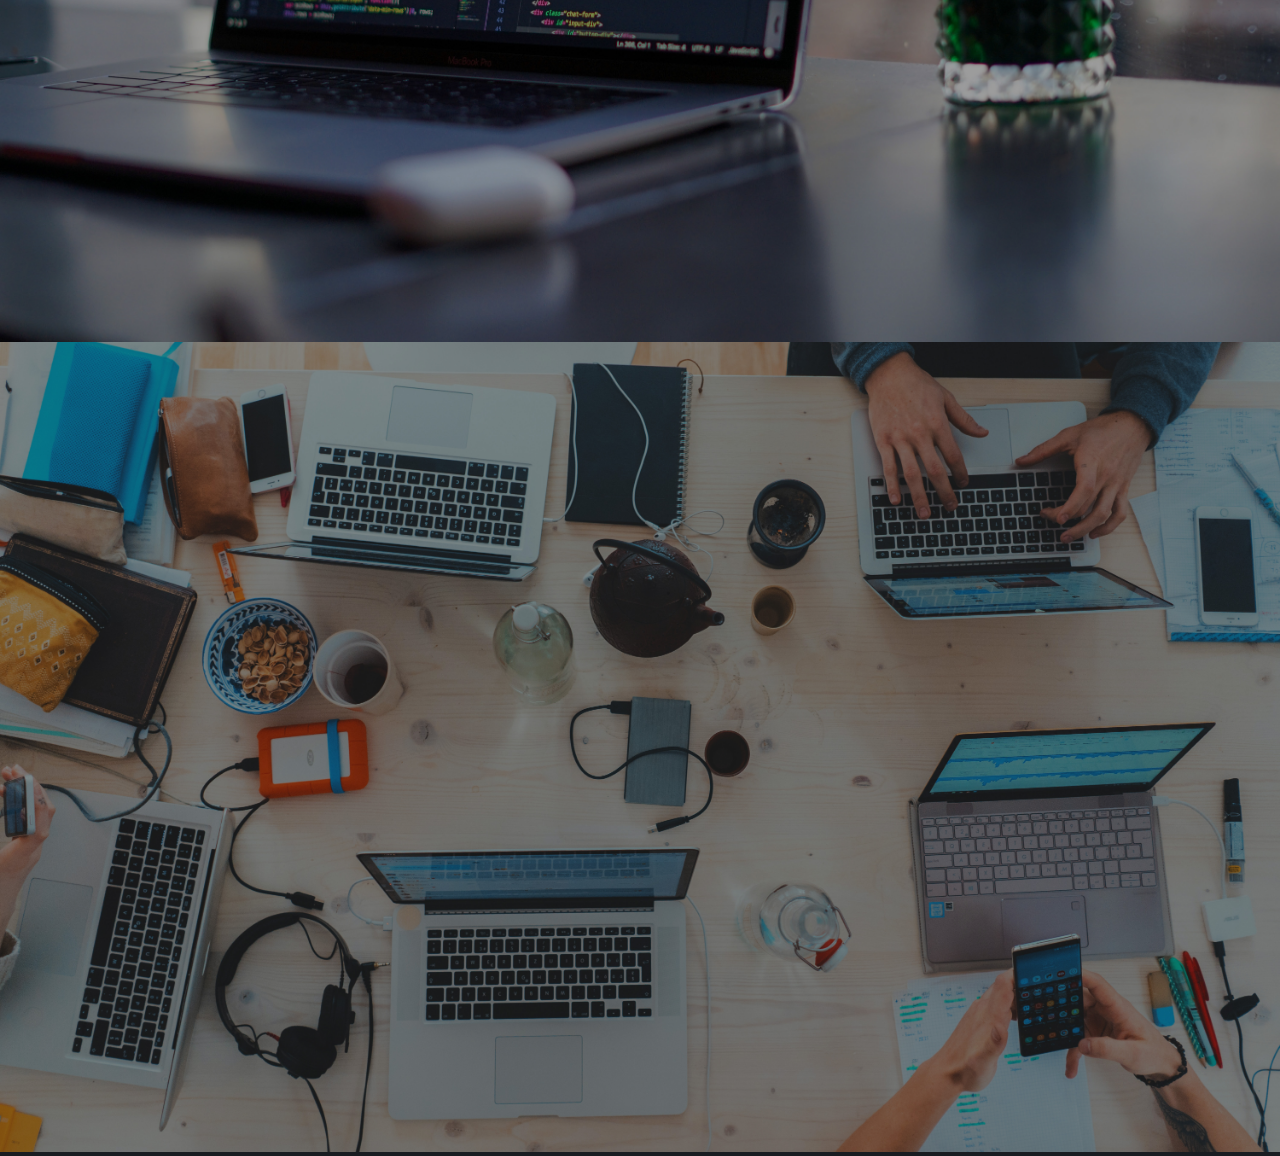
<file: secciones/servicios.html>
<!DOCTYPE html>
<html lang="es">
<head>
    <meta charset="UTF-8">
    <meta http-equiv="X-UA-Compatible" content="IE=edge">
    <meta name="viewport" content="width=device-width, initial-scale=1.0">

    <meta name="description" content="Portfolio personal de Juan Pablo Mas Desarrollador Frontend">
    <meta name="keywords" content="Portfolio, CV, Frontend, Programación, Desarrollo, Web, HTML, CSS, Javascript, Trabajo, Empleo">

    <link rel="stylesheet" href="https://cdn.jsdelivr.net/npm/bootstrap@4.6.1/dist/css/bootstrap.min.css" integrity="sha384-zCbKRCUGaJDkqS1kPbPd7TveP5iyJE0EjAuZQTgFLD2ylzuqKfdKlfG/eSrtxUkn" crossorigin="anonymous">
    <link rel="stylesheet" href="../sass/estilos.css">
    <title>Mi Porfolio - Servicios</title>
</head>
<body>
    <header>
        <!-- NAVBAR START -->
        <nav class="navbar navbar-expand-md navbar-dark">
            <!-- Brand -->
            <a class="navbar-brand" href="../index.html">JUAN PABLO  <span>MAS</span></a>
          
            <!-- Toggler/collapsibe Button -->
            <button class="navbar-toggler" type="button" data-toggle="collapse" data-target="#collapsibleNavbar">
              <span class="navbar-toggler-icon"></span>
            </button>
          
            <!-- Navbar links -->
            <div class="collapse navbar-collapse" id="collapsibleNavbar">
              <ul class="navbar-nav">
                <li class="nav-item">
                  <a class="nav-link" href="../index.html">Inicio</a>
                </li>
                <li class="nav-item">
                  <a class="nav-link" href="sobremi.html">Sobre mi</a>
                </li>
                <li class="nav-item">
                  <a class="nav-link" href="servicios.html">Servicios</a>
                </li>
                <li class="nav-item">
                    <a class="nav-link" href="portfolio.html">Portfolio</a>
                </li>
                <li class="nav-item">
                    <a class="nav-link" href="contacto.html">Contacto</a>
                </li>
              </ul>
            </div>
          </nav>
        <!-- NAVBAR END -->
    </header>
    <!-- <hr> -->
    <main>
        <!-- CAROUSEL START -->
        <div id="demo" class="carousel slide" data-ride="carousel">

            <!-- Indicators -->
            <ul class="carousel-indicators">
              <li data-target="#demo" data-slide-to="0" class="active"></li>
              <li data-target="#demo" data-slide-to="1"></li>
              <li data-target="#demo" data-slide-to="2"></li>
            </ul>
          
            <!-- The slideshow -->
            <div class="carousel-inner">
              <div class="carousel-item active">
                <img src="../imagenes/fondo.jpg" alt="Los Angeles">
              </div>
              <div class="carousel-item">
                <img src="../imagenes/item2.jpg" alt="Chicago">
              </div>
              <div class="carousel-item">
                <img src="../imagenes/item4.jpg" alt="New York">
              </div>
            </div>
          
            <!-- Left and right controls -->
            <a class="carousel-control-prev" href="#demo" data-slide="prev">
              <span class="carousel-control-prev-icon"></span>
            </a>
            <a class="carousel-control-next" href="#demo" data-slide="next">
              <span class="carousel-control-next-icon"></span>
            </a>
            <section class="contenedor__hero">
                <h1>Servicios</h1>
            </section>
          </div>
        <!-- CAROUSEL END -->
        
    </main>
    <section id="servicios">
      <h2>Servicios</h2>
      <!-- CARDS START -->
      <div class="card-columns">
          <div class="card card--col1 ">
              <div class="card--image image1"></div>
              <div class="card-body text-center">
                <p class="card-text">Desarrollo Web mediante el uso de HTML, CSS y BOOTSTRAP</p>
              </div>
          </div>
          <div class="card card--col2 ">
              <div class="card--image image2"></div>
              <div class="card-body text-center">
                <p class="card-text">Diseño del Sitio web mediante el uso de la heramienta Figma</p>
              </div>
          </div>
          <div class="card card--col3">
              <div class="card--image image3"></div>
              <div class="card-body text-center">
                <p class="card-text">Testeo y/o Prototipado de Sitio web o aplicación móvil</p>
              </div>
          </div>
        </div>
      <!-- CARDS END -->
  </section>
    <footer>
      <div class="footer-1 footer-item">
        <h3>Juan Pablo Mas</h3>
        <p>Lorem ipsum dolor sit amet consectetur adipisicing elit. Molestias, nisi!</p>
      </div>
      <div class="footer-2 footer-item">
        <h3>Servicios</h3>
        <p>Lorem ipsum dolor sit amet consectetur adipisicing elit. Molestias, nisi!</p>
      </div>
      <div class="footer-3 footer-item">
        <h3>Contacto</h3>
        <p>Lorem ipsum dolor sit amet consectetur adipisicing elit. Molestias, nisi!</p>
      </div>
      <div class="footer-4 footer-item">
        <h3>Redes sociales</h3>
        <div class="redes">
          <img src="../imagenes/instagram.png" alt="Instagram">
        <img src="../imagenes/facebook.png" alt="Facebook">
        <img src="../imagenes/twitter.png" alt="Twitter">
        <img src="../imagenes/linkedin.png" alt="Linkedin">
        </div>
      </div>
  </footer>    


    <script src="https://cdn.jsdelivr.net/npm/jquery@3.5.1/dist/jquery.slim.min.js" integrity="sha384-DfXdz2htPH0lsSSs5nCTpuj/zy4C+OGpamoFVy38MVBnE+IbbVYUew+OrCXaRkfj" crossorigin="anonymous"></script>
    <script src="https://cdn.jsdelivr.net/npm/popper.js@1.16.1/dist/umd/popper.min.js" integrity="sha384-9/reFTGAW83EW2RDu2S0VKaIzap3H66lZH81PoYlFhbGU+6BZp6G7niu735Sk7lN" crossorigin="anonymous"></script>
    <script src="https://cdn.jsdelivr.net/npm/bootstrap@4.6.1/dist/js/bootstrap.min.js" integrity="sha384-VHvPCCyXqtD5DqJeNxl2dtTyhF78xXNXdkwX1CZeRusQfRKp+tA7hAShOK/B/fQ2" crossorigin="anonymous"></script>
</body>
</html>
</file>
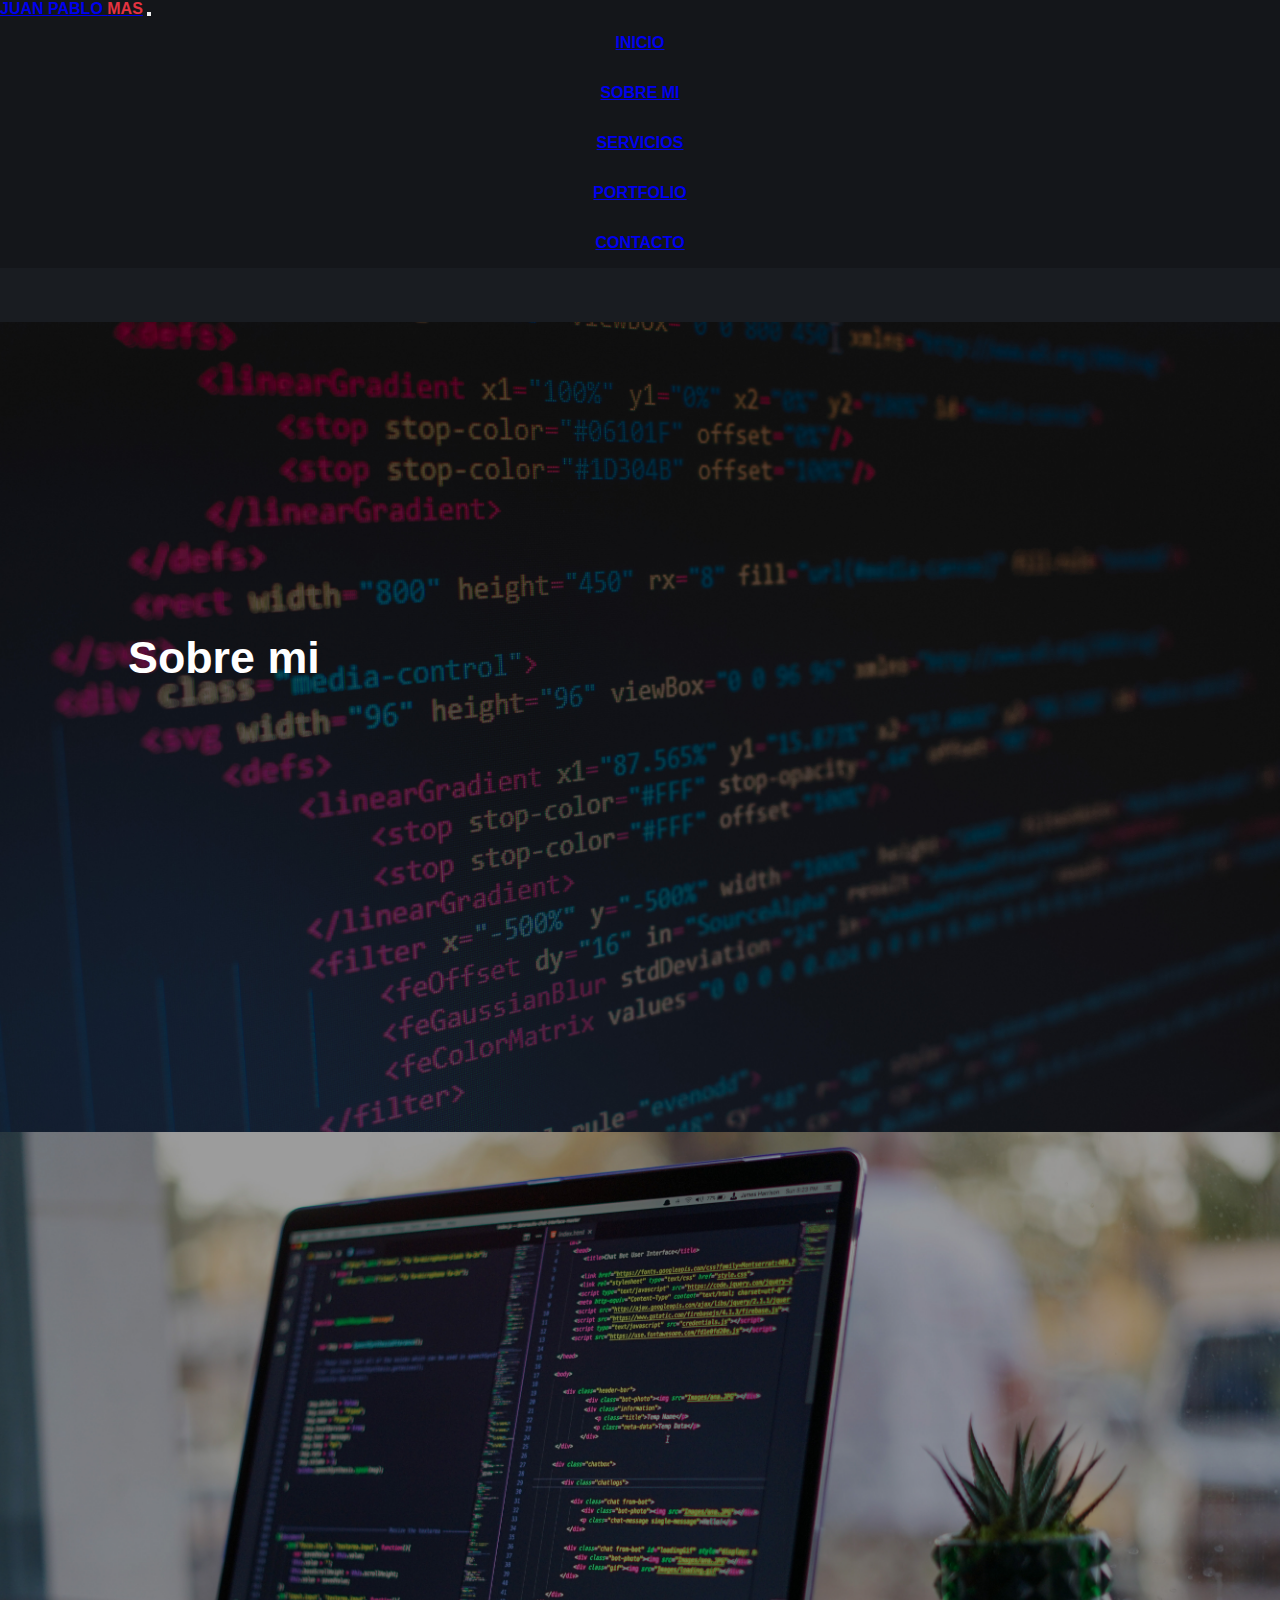
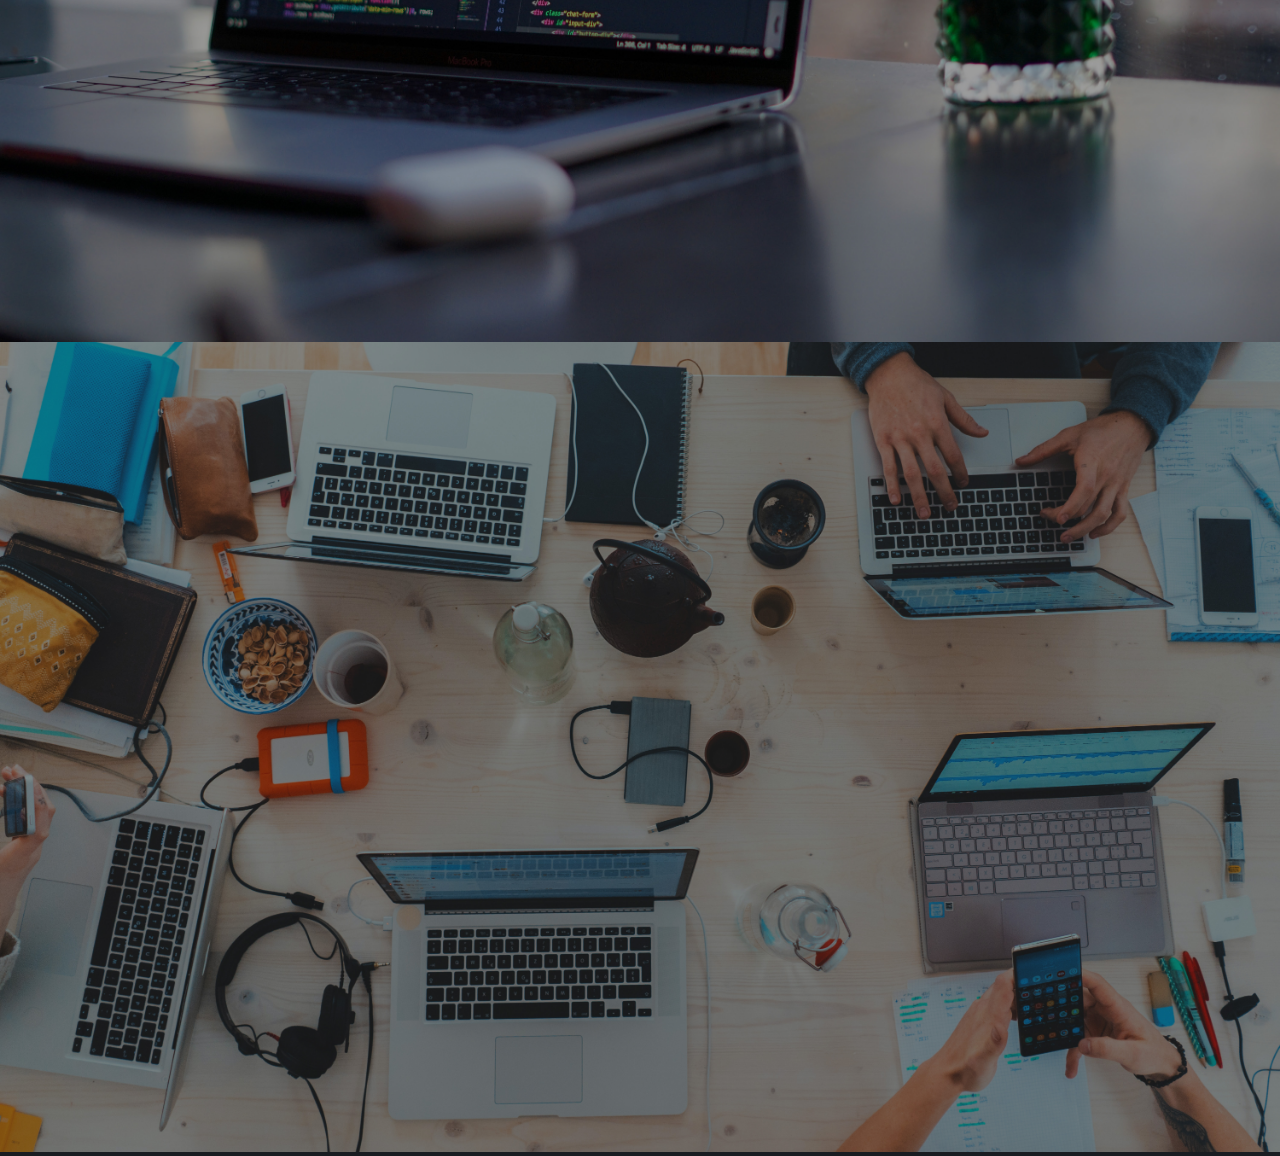
<file: secciones/sobremi.html>
<!DOCTYPE html>
<html lang="es">
<head>
    <meta charset="UTF-8">
    <meta http-equiv="X-UA-Compatible" content="IE=edge">
    <meta name="viewport" content="width=device-width, initial-scale=1.0">

    <meta name="description" content="Portfolio personal de Juan Pablo Mas Desarrollador Frontend">
    <meta name="keywords" content="Portfolio, CV, Frontend, Programación, Desarrollo, Web, HTML, CSS, Javascript, Trabajo, Empleo">

    <link rel="stylesheet" href="https://cdn.jsdelivr.net/npm/bootstrap@4.6.1/dist/css/bootstrap.min.css" integrity="sha384-zCbKRCUGaJDkqS1kPbPd7TveP5iyJE0EjAuZQTgFLD2ylzuqKfdKlfG/eSrtxUkn" crossorigin="anonymous">
    <link rel="stylesheet" href="../sass/estilos.css">
    <title>Mi Porfolio - Sobre Mí</title>
</head>
<body>
    <header>
        <!-- NAVBAR START -->
        <nav class="navbar navbar-expand-md navbar-dark">
            <!-- Brand -->
            <a class="navbar-brand" href="../index.html">JUAN PABLO  <span>MAS</span></a>
          
            <!-- Toggler/collapsibe Button -->
            <button class="navbar-toggler" type="button" data-toggle="collapse" data-target="#collapsibleNavbar">
              <span class="navbar-toggler-icon"></span>
            </button>
          
            <!-- Navbar links -->
            <div class="collapse navbar-collapse" id="collapsibleNavbar">
              <ul class="navbar-nav">
                <li class="nav-item">
                  <a class="nav-link" href="../index.html">Inicio</a>
                </li>
                <li class="nav-item">
                  <a class="nav-link" href="sobremi.html">Sobre mi</a>
                </li>
                <li class="nav-item">
                  <a class="nav-link" href="servicios.html">Servicios</a>
                </li>
                <li class="nav-item">
                    <a class="nav-link" href="portfolio.html">Portfolio</a>
                </li>
                <li class="nav-item">
                    <a class="nav-link" href="contacto.html">Contacto</a>
                </li>
              </ul>
            </div>
          </nav>
        <!-- NAVBAR END -->
    </header>
    <!-- <hr> -->
    <main>
        <!-- CAROUSEL START -->
        <div id="demo" class="carousel slide" data-ride="carousel">

            <!-- Indicators -->
            <ul class="carousel-indicators">
              <li data-target="#demo" data-slide-to="0" class="active"></li>
              <li data-target="#demo" data-slide-to="1"></li>
              <li data-target="#demo" data-slide-to="2"></li>
            </ul>
          
            <!-- The slideshow -->
            <div class="carousel-inner">
              <div class="carousel-item active">
                <img src="../imagenes/fondo.jpg" alt="Los Angeles">
              </div>
              <div class="carousel-item">
                <img src="../imagenes/item2.jpg" alt="Chicago">
              </div>
              <div class="carousel-item">
                <img src="../imagenes/item4.jpg" alt="New York">
              </div>
            </div>
          
            <!-- Left and right controls -->
            <a class="carousel-control-prev" href="#demo" data-slide="prev">
              <span class="carousel-control-prev-icon"></span>
            </a>
            <a class="carousel-control-next" href="#demo" data-slide="next">
              <span class="carousel-control-next-icon"></span>
            </a>
            <section class="contenedor__hero">
                <h1>Sobre mi</h1>
            </section>
          </div>
        <!-- CAROUSEL END -->
        
    </main>
    <!-- <hr> -->
    <section id="sobremi">
        <div class="contenedor-todo">
            <div class="contenedor-imagen"></div>
            <div class="contenedor-texto">
                <h1>Sobre mí</h1><br>
                <p class="parrafo">Me defino como una persona responsable y capaz de resolver los problemas que puedan presentarse. Soy perseverante y tengo facilidad para buscar consensos y trabajar en equipo. Me interesa aprender y progresar en mi carrera, así como también de poder formar parte en proyectos de trabajo.</p><br><br>
            <div class="arreglo1">
                <div class="localidad">
                    <p><strong>Localidad</strong></p>
                    <p>Buenos Aires, Argentina</p><br>
                </div>
                <div class="telefono">
                    <p><strong>Telefono</strong></p>
                    <p>1564775751</p><br>
                </div>
            </div><br>
            <div class="arreglo2">
                <div class="email">
                    <p><strong>Email</strong></p>
                    <p>juampim98@gmail.com</p><br>
                </div>
                <div class="linkedin">
                    <p><strong>Linkedin</strong></p>
                    <p>juan-pablo-mas</p><br><br>
                </div>
            </div>
                <a href="contacto.html">Contacto</a>
            </div>
        </div>
    </section>
    <hr>
    <footer>
      <div class="footer-1 footer-item">
        <h3>Juan Pablo Mas</h3>
        <p>Lorem ipsum dolor sit amet consectetur adipisicing elit. Molestias, nisi!</p>
      </div>
      <div class="footer-2 footer-item">
        <h3>Servicios</h3>
        <p>Lorem ipsum dolor sit amet consectetur adipisicing elit. Molestias, nisi!</p>
      </div>
      <div class="footer-3 footer-item">
        <h3>Contacto</h3>
        <p>Lorem ipsum dolor sit amet consectetur adipisicing elit. Molestias, nisi!</p>
      </div>
      <div class="footer-4 footer-item">
        <h3>Redes sociales</h3>
        <div class="redes">
          <img src="../imagenes/instagram.png" alt="Instagram">
        <img src="../imagenes/facebook.png" alt="Facebook">
        <img src="../imagenes/twitter.png" alt="Twitter">
        <img src="../imagenes/linkedin.png" alt="Linkedin">
        </div>
      </div>
  </footer>          
    

    <script src="https://cdn.jsdelivr.net/npm/jquery@3.5.1/dist/jquery.slim.min.js" integrity="sha384-DfXdz2htPH0lsSSs5nCTpuj/zy4C+OGpamoFVy38MVBnE+IbbVYUew+OrCXaRkfj" crossorigin="anonymous"></script>
    <script src="https://cdn.jsdelivr.net/npm/popper.js@1.16.1/dist/umd/popper.min.js" integrity="sha384-9/reFTGAW83EW2RDu2S0VKaIzap3H66lZH81PoYlFhbGU+6BZp6G7niu735Sk7lN" crossorigin="anonymous"></script>
    <script src="https://cdn.jsdelivr.net/npm/bootstrap@4.6.1/dist/js/bootstrap.min.js" integrity="sha384-VHvPCCyXqtD5DqJeNxl2dtTyhF78xXNXdkwX1CZeRusQfRKp+tA7hAShOK/B/fQ2" crossorigin="anonymous"></script>
</body>
</html>
</file>
<file: sass/estilos.css>
* {
  padding: 0;
  margin: 0;
  -webkit-box-sizing: border-box;
          box-sizing: border-box;
}

body {
  font-family: Arial, Helvetica, sans-serif;
  background-color: #191c21;
  color: #fff;
}

.navbar {
  width: 100%;
  background-color: #14161a;
  min-height: 5em;
}

.navbar .navbar-brand {
  font-weight: 600;
}

.navbar .navbar-brand span {
  color: #E53340;
}

.navbar li {
  display: -webkit-box;
  display: -ms-flexbox;
  display: flex;
  -webkit-box-pack: center;
      -ms-flex-pack: center;
          justify-content: center;
  -webkit-box-align: center;
      -ms-flex-align: center;
          align-items: center;
  padding: 1em 0;
}

.navbar li a {
  text-transform: uppercase;
  font-weight: 700;
}

#demo {
  height: 90vh;
  width: 100%;
  position: relative;
}

#demo .carousel-inner {
  height: 90vh;
}

#demo .carousel-inner .carousel-item {
  height: 90vh;
}

#demo .carousel-inner .carousel-item img {
  height: 90vh;
  -o-object-fit: cover;
     object-fit: cover;
  width: 100%;
}

main {
  display: -webkit-box;
  display: -ms-flexbox;
  display: flex;
  -webkit-box-pack: center;
      -ms-flex-pack: center;
          justify-content: center;
  -webkit-box-align: center;
      -ms-flex-align: center;
          align-items: center;
}

.contenedor__hero {
  position: absolute;
  top: 0;
  left: 20%;
  display: -webkit-box;
  display: -ms-flexbox;
  display: flex;
  -webkit-box-orient: vertical;
  -webkit-box-direction: normal;
      -ms-flex-direction: column;
          flex-direction: column;
  -webkit-box-pack: center;
      -ms-flex-pack: center;
          justify-content: center;
  width: 60%;
  text-align: center;
  height: 100%;
  padding-bottom: 2em;
}

.contenedor__hero h1 {
  font-weight: 700;
}

.contenedor__hero h1 span {
  color: #E53340;
}

.contenedor__hero p {
  font-size: 0.8rem;
  line-height: 2;
  margin: 2em 0;
}

.contenedor__hero .btn--inicio {
  margin: 0 auto;
  width: 60%;
  display: inline-block;
  border: 2px solid #E53340;
  color: #E53340;
  font-weight: 700;
  padding: 1em;
  -webkit-transition: all 200ms ease;
  transition: all 200ms ease;
  text-decoration: none;
  animation: botonHero 1s ease alternate-reverse infinite;
}

.contenedor__hero .btn--inicio:hover {
  color: #fff;
  background-color: #E53340;
}

@-webkit-keyframes botonHero {
  from {
    -webkit-transform: scale(1);
            transform: scale(1);
  }
  to {
    -webkit-transform: scale(1.1);
            transform: scale(1.1);
  }
}

@keyframes botonHero {
  from {
    -webkit-transform: scale(1);
            transform: scale(1);
  }
  to {
    -webkit-transform: scale(1.1);
            transform: scale(1.1);
  }
}

#sobremi {
  height: 85rem;
  padding: 4em 1.5em;
}

#sobremi .contenedor-todo {
  display: -webkit-box;
  display: -ms-flexbox;
  display: flex;
  -webkit-box-orient: vertical;
  -webkit-box-direction: normal;
      -ms-flex-direction: column;
          flex-direction: column;
  -webkit-box-pack: center;
      -ms-flex-pack: center;
          justify-content: center;
  -webkit-box-align: center;
      -ms-flex-align: center;
          align-items: center;
}

#sobremi .contenedor-todo .contenedor-imagen {
  background: url(../imagenes/fotoPerfil.png);
  width: 100%;
  height: 30em;
  background-size: cover;
  border: 5px solid #E53340;
  background-position: center;
  -webkit-animation: sobreMiImg 2s ease forwards;
          animation: sobreMiImg 2s ease forwards;
}

#sobremi .contenedor-todo .contenedor-texto {
  margin-top: 2em;
  text-align: center;
  -webkit-animation: sobreMiTexto 2s ease forwards;
          animation: sobreMiTexto 2s ease forwards;
}

#sobremi .contenedor-todo .contenedor-texto h1 {
  font-weight: 700;
}

#sobremi .contenedor-todo .contenedor-texto .parrafo {
  line-height: 2;
}

#sobremi .contenedor-todo .arreglo1 {
  display: -webkit-box;
  display: -ms-flexbox;
  display: flex;
  -webkit-box-pack: justify;
      -ms-flex-pack: justify;
          justify-content: space-between;
  -webkit-box-align: start;
      -ms-flex-align: start;
          align-items: flex-start;
}

#sobremi .contenedor-todo .arreglo1 strong {
  font-size: 1.2rem;
}

#sobremi .contenedor-todo .arreglo2 {
  display: -webkit-box;
  display: -ms-flexbox;
  display: flex;
  -webkit-box-pack: justify;
      -ms-flex-pack: justify;
          justify-content: space-between;
  -webkit-box-align: start;
      -ms-flex-align: start;
          align-items: flex-start;
}

#sobremi .contenedor-todo .arreglo2 strong {
  font-size: 1.2rem;
}

#sobremi .contenedor-todo a {
  margin: 0 auto;
  width: 60%;
  display: inline-block;
  border: 2px solid #E53340;
  color: #E53340;
  font-weight: 700;
  padding: 1em;
  -webkit-transition: all 200ms ease;
  transition: all 200ms ease;
  text-decoration: none;
  animation: botonHero 1s ease alternate-reverse infinite;
}

#sobremi .contenedor-todo a:hover {
  color: #fff;
  background-color: #E53340;
}

@-webkit-keyframes sobreMiImg {
  from {
    -webkit-transform: translateX(-100%);
            transform: translateX(-100%);
    opacity: 0;
  }
  to {
    -webkit-transform: translateX(0);
            transform: translateX(0);
    opacity: 1;
  }
}

@keyframes sobreMiImg {
  from {
    -webkit-transform: translateX(-100%);
            transform: translateX(-100%);
    opacity: 0;
  }
  to {
    -webkit-transform: translateX(0);
            transform: translateX(0);
    opacity: 1;
  }
}

@-webkit-keyframes sobreMiTexto {
  from {
    -webkit-transform: translateX(100%);
            transform: translateX(100%);
    opacity: 0;
  }
  to {
    -webkit-transform: translateX(0);
            transform: translateX(0);
    opacity: 1;
  }
}

@keyframes sobreMiTexto {
  from {
    -webkit-transform: translateX(100%);
            transform: translateX(100%);
    opacity: 0;
  }
  to {
    -webkit-transform: translateX(0);
            transform: translateX(0);
    opacity: 1;
  }
}

#servicios {
  height: 90rem;
  background-color: #14161a;
  padding: 4em 1.5em;
  text-align: center;
}

#servicios h2 {
  font-weight: 700;
  margin-bottom: 2em;
}

#servicios .card {
  height: 20em;
  margin-bottom: 2em;
  display: -webkit-box;
  display: -ms-flexbox;
  display: flex;
  -webkit-box-orient: vertical;
  -webkit-box-direction: normal;
      -ms-flex-direction: column;
          flex-direction: column;
  -webkit-box-pack: center;
      -ms-flex-pack: center;
          justify-content: center;
  -webkit-box-align: center;
      -ms-flex-align: center;
          align-items: center;
  color: #000;
}

#servicios .card .card--image {
  width: 50%;
  height: 50%;
  margin-top: 2em;
  margin-bottom: 1em;
}

#servicios .card .image1 {
  background: url(../imagenes/codigo.png);
  background-size: cover;
  background-position: center;
  height: 150px;
  width: 150px;
}

#servicios .card .image2 {
  background: url(../imagenes/web.png);
  background-size: cover;
  background-position: center;
  height: 150px;
  width: 150px;
}

#servicios .card .image3 {
  background: url(../imagenes/ui.png);
  background-size: cover;
  background-position: center;
  height: 150px;
  width: 150px;
}

#servicios .card .card-text {
  font-weight: 700;
}

#servicios a {
  margin: 0 auto;
  width: 60%;
  display: inline-block;
  border: 2px solid #E53340;
  color: #E53340;
  font-weight: 700;
  padding: 1em;
  -webkit-transition: all 200ms ease;
  transition: all 200ms ease;
  text-decoration: none;
  animation: botonHero 1s ease alternate-reverse infinite;
}

#servicios a:hover {
  color: #fff;
  background-color: #E53340;
}

.card--col1 {
  background-color: #e94c57;
}

.card--col2 {
  background-color: #df3944;
}

.card--col3 {
  background-color: #da2a36;
}

#portfolio {
  height: 115rem;
  padding: 4em 1.5em;
  text-align: center;
}

#portfolio h2 {
  font-weight: 700;
  margin-bottom: 2em;
}

#portfolio .grid-portfolio {
  width: 100%;
  display: -ms-grid;
  display: grid;
      grid-template-areas: "img1" "img1" "img2" "img3" "img4" "img5";
  gap: 2em;
}

#portfolio .grid-portfolio img {
  -o-object-fit: cover;
     object-fit: cover;
  width: 100%;
  border: 5px solid #E53340;
  -webkit-transition: all 200ms ease;
  transition: all 200ms ease;
  max-height: 20em;
}

#portfolio .grid-portfolio img:hover {
  -webkit-transform: scale(0.9);
          transform: scale(0.9);
}

#portfolio .grid-portfolio .img1 {
  -ms-grid-row: 1;
  -ms-grid-row-span: 2;
  -ms-grid-column: 1;
  grid-area: img1;
}

#portfolio .grid-portfolio .img2 {
  -ms-grid-row: 3;
  -ms-grid-column: 1;
  grid-area: img2;
}

#portfolio .grid-portfolio .img3 {
  -ms-grid-row: 4;
  -ms-grid-column: 1;
  grid-area: img3;
}

#portfolio .grid-portfolio .img4 {
  -ms-grid-row: 5;
  -ms-grid-column: 1;
  grid-area: img4;
}

#portfolio .grid-portfolio .img5 {
  -ms-grid-row: 6;
  -ms-grid-column: 1;
  grid-area: img5;
}

#portfolio a {
  margin: 3em auto;
  width: 60%;
  display: inline-block;
  border: 2px solid #E53340;
  color: #E53340;
  font-weight: 700;
  padding: 1em;
  -webkit-transition: all 200ms ease;
  transition: all 200ms ease;
  text-decoration: none;
  animation: botonHero 1s ease alternate-reverse infinite;
}

#portfolio a:hover {
  color: #fff;
  background-color: #E53340;
}

#contacto {
  height: 75rem;
  background-color: #14161a;
  padding: 0 1.5em;
  display: -webkit-box;
  display: -ms-flexbox;
  display: flex;
  -webkit-box-orient: vertical;
  -webkit-box-direction: normal;
      -ms-flex-direction: column;
          flex-direction: column;
  -webkit-box-pack: center;
      -ms-flex-pack: center;
          justify-content: center;
  -webkit-box-align: center;
      -ms-flex-align: center;
          align-items: center;
}

#contacto .contacto-img {
  background: url(../imagenes/contacto.jpg);
  width: 100%;
  height: 30em;
  background-size: cover;
  border: 5px solid #E53340;
  background-position: center;
}

#contacto form {
  width: 100%;
  margin-top: 3em;
}

#contacto form h2 {
  font-weight: 700;
  margin-bottom: 1em;
}

#contacto form .input-style {
  width: 100%;
  border-bottom: 5px solid #E53340;
  background-color: #191C21;
  color: #fff;
  min-height: 3em;
  margin-bottom: 2em;
  padding: 0.5em 1em;
}

#contacto form #enviar {
  margin: 0 auto 3em;
  width: 60%;
  display: inline-block;
  background: none;
  border: 2px solid #E53340;
  color: #E53340;
  font-weight: 700;
  padding: 1em;
  -webkit-transition: all 200ms ease;
  transition: all 200ms ease;
  text-decoration: none;
  animation: botonHero 1s ease alternate-reverse infinite;
}

#contacto form #enviar:hover {
  color: #fff;
  background-color: #E53340;
}

footer {
  height: 80vh;
  padding: 4em 1.5em;
  text-align: center;
}

footer h3 {
  font-weight: 700;
}

footer p {
  font-weight: 700;
  font-size: 1rem;
  margin-bottom: 2em;
}

footer ul {
  display: -webkit-box;
  display: -ms-flexbox;
  display: flex;
  -webkit-box-pack: center;
      -ms-flex-pack: center;
          justify-content: center;
  -webkit-box-align: center;
      -ms-flex-align: center;
          align-items: center;
}

footer ul li {
  list-style: none;
}

footer ul li img {
  width: 2em;
  margin: 0 .5em;
}

@media screen and (min-width: 750px) {
  .navbar {
    min-height: 6em;
  }
  #sobremi {
    height: 75rem;
    padding: 4em 6em;
  }
  #servicios {
    height: 43rem;
    padding: 4em 3em;
  }
  #servicios .card--image {
    width: 50%;
    height: 50%;
    margin-top: 2em;
    margin-bottom: 1em;
  }
  #portfolio {
    height: 132rem;
    padding: 4em 6em 0;
  }
  #contacto {
    height: 75rem;
    padding: 0 6em;
  }
  footer {
    height: 60vh;
  }
}

@media screen and (min-width: 1000px) {
  .navbar {
    min-height: 6em;
  }
  .contenedor__hero {
    position: absolute;
    top: 0;
    left: 10%;
    display: -webkit-box;
    display: -ms-flexbox;
    display: flex;
    -webkit-box-orient: vertical;
    -webkit-box-direction: normal;
        -ms-flex-direction: column;
            flex-direction: column;
    -webkit-box-pack: center;
        -ms-flex-pack: center;
            justify-content: center;
    width: 40%;
    text-align: left;
    height: 100%;
    padding-bottom: 2em;
  }
  .contenedor__hero h1 {
    font-weight: 700;
    font-size: 2.8rem;
  }
  .contenedor__hero h1 span {
    color: #E53340;
  }
  .contenedor__hero p {
    font-size: 1rem;
    line-height: 2;
    margin: 2em 0;
  }
  .contenedor__hero .btn--inicio {
    width: 30%;
    margin-left: 0;
    padding-left: 3em;
  }
  #sobremi {
    height: 45rem;
    padding: 4em 6em;
  }
  #sobremi .contenedor-todo {
    display: -webkit-box;
    display: -ms-flexbox;
    display: flex;
    -webkit-box-orient: horizontal;
    -webkit-box-direction: normal;
        -ms-flex-direction: row;
            flex-direction: row;
    -webkit-box-pack: center;
        -ms-flex-pack: center;
            justify-content: center;
    -webkit-box-align: center;
        -ms-flex-align: center;
            align-items: center;
  }
  #sobremi .contenedor-todo .contenedor-imagen {
    background: url(../imagenes/fotoPerfil.png);
    width: 100%;
    height: 35em;
    background-size: cover;
    border: 5px solid #E53340;
    background-position: center;
    margin-right: 3em;
  }
  #sobremi .contenedor-todo .contenedor-texto {
    margin-top: 0;
    text-align: left;
    width: 90%;
    height: 35em;
  }
  #sobremi .contenedor-todo .contenedor-texto h1 {
    font-weight: 700;
    margin-bottom: 0.5em;
  }
  #sobremi .contenedor-todo .contenedor-texto .parrafo {
    line-height: 2;
    margin-bottom: 0;
  }
  #sobremi .contenedor-todo .arreglo1 {
    height: 5em;
    display: -webkit-box;
    display: -ms-flexbox;
    display: flex;
    -webkit-box-pack: justify;
        -ms-flex-pack: justify;
            justify-content: space-between;
    -webkit-box-align: start;
        -ms-flex-align: start;
            align-items: flex-start;
  }
  #sobremi .contenedor-todo .arreglo1 strong {
    font-size: 1.2rem;
  }
  #sobremi .contenedor-todo .arreglo2 {
    height: 5em;
    display: -webkit-box;
    display: -ms-flexbox;
    display: flex;
    -webkit-box-pack: justify;
        -ms-flex-pack: justify;
            justify-content: space-between;
    -webkit-box-align: start;
        -ms-flex-align: start;
            align-items: flex-start;
  }
  #sobremi .contenedor-todo .arreglo2 strong {
    font-size: 1.2rem;
  }
  #sobremi .contenedor-todo a {
    margin-top: 2em;
    width: 30%;
    display: inline-block;
    text-align: center;
    border: 2px solid #E53340;
    color: #E53340;
    font-weight: 700;
    padding: 1em;
  }
  #sobremi .contenedor-todo a:hover {
    color: #fff;
    background-color: #E53340;
  }
  #servicios {
    height: 43rem;
    padding: 4em 3em;
  }
  #servicios .card--image {
    width: 50%;
    height: 50%;
    margin-top: 2em;
    margin-bottom: 1em;
  }
  #servicios a {
    margin: 0 auto;
    width: 20%;
    display: inline-block;
    border: 2px solid #E53340;
    color: #E53340;
    font-weight: 700;
    padding: 1em;
    -webkit-transition: all 200ms ease;
    transition: all 200ms ease;
    text-decoration: none;
  }
  #servicios a:hover {
    color: #fff;
    background-color: #E53340;
  }
  #portfolio {
    height: 72rem;
    padding: 4em 6em 0;
  }
  #portfolio .grid-portfolio {
    width: 100%;
    height: auto;
    display: -ms-grid;
    display: grid;
        grid-template-areas: "img1 img1 img2" "img4 img4 img3" "img5 img5 img5";
    gap: 2em;
  }
  #portfolio .grid-portfolio img {
    -o-object-fit: cover;
       object-fit: cover;
    width: 100%;
    border: 5px solid #E53340;
    -webkit-transition: all 200ms ease;
    transition: all 200ms ease;
    height: 15em;
  }
  #portfolio .grid-portfolio img:hover {
    -webkit-transform: scale(0.9);
            transform: scale(0.9);
  }
  #portfolio .grid-portfolio .img1 {
    -ms-grid-row: 1;
    -ms-grid-column: 1;
    -ms-grid-column-span: 2;
    grid-area: img1;
  }
  #portfolio .grid-portfolio .img2 {
    -ms-grid-row: 1;
    -ms-grid-column: 3;
    grid-area: img2;
  }
  #portfolio .grid-portfolio .img3 {
    -ms-grid-row: 2;
    -ms-grid-column: 3;
    grid-area: img3;
  }
  #portfolio .grid-portfolio .img4 {
    -ms-grid-row: 2;
    -ms-grid-column: 1;
    -ms-grid-column-span: 2;
    grid-area: img4;
  }
  #portfolio .grid-portfolio .img5 {
    -ms-grid-row: 3;
    -ms-grid-column: 1;
    -ms-grid-column-span: 3;
    grid-area: img5;
  }
  #portfolio a {
    margin: 3em auto 0;
    width: 20%;
    display: inline-block;
    border: 2px solid #E53340;
    color: #E53340;
    font-weight: 700;
    padding: 1em;
    -webkit-transition: all 200ms ease;
    transition: all 200ms ease;
    text-decoration: none;
  }
  #portfolio a:hover {
    color: #fff;
    background-color: #E53340;
  }
  #contacto {
    height: 46rem;
    padding: 0 6em;
    display: -webkit-box;
    display: -ms-flexbox;
    display: flex;
    -webkit-box-orient: horizontal;
    -webkit-box-direction: normal;
        -ms-flex-direction: row;
            flex-direction: row;
    -webkit-box-pack: center;
        -ms-flex-pack: center;
            justify-content: center;
    -webkit-box-align: center;
        -ms-flex-align: center;
            align-items: center;
  }
  #contacto .contacto-img {
    background: url(../imagenes/contacto.jpg);
    width: 100%;
    height: 30em;
    background-size: cover;
    border: 5px solid #E53340;
    background-position: center;
    margin-right: 3em;
  }
  #contacto form {
    width: 100%;
    margin-top: 3em;
  }
  #contacto form h2 {
    font-weight: 700;
    margin-bottom: 1em;
  }
  #contacto form .input-style {
    width: 100%;
    border-bottom: 5px solid #E53340;
    background-color: #191C21;
    color: #fff;
    min-height: 3em;
    margin-bottom: 2em;
  }
  #contacto form #enviar {
    margin: 1em auto;
    width: 30%;
    display: inline-block;
    border: 2px solid #E53340;
    color: #E53340;
    font-weight: 700;
    padding: 1em;
    -webkit-transition: all 200ms ease;
    transition: all 200ms ease;
    text-decoration: none;
    background: none;
  }
  #contacto form #enviar:hover {
    color: #fff;
    background-color: #E53340;
  }
  footer {
    height: 40vh;
    display: -webkit-box;
    display: -ms-flexbox;
    display: flex;
    -webkit-box-orient: horizontal;
    -webkit-box-direction: normal;
        -ms-flex-direction: row;
            flex-direction: row;
    -webkit-box-pack: justify;
        -ms-flex-pack: justify;
            justify-content: space-between;
    -webkit-box-align: center;
        -ms-flex-align: center;
            align-items: center;
  }
  footer .footer-item {
    margin: 0 2em;
  }
  footer .redes {
    display: -webkit-box;
    display: -ms-flexbox;
    display: flex;
    -webkit-box-pack: center;
        -ms-flex-pack: center;
            justify-content: center;
  }
  footer .redes img {
    margin: 0 0.3em;
  }
}

@media screen and (min-width: 1200px) {
  .navbar {
    min-height: 6em;
  }
  .btn--inicio {
    width: 30%;
    margin-left: 0;
  }
  #sobremi {
    height: 45rem;
    padding: 4em 10em;
  }
  #servicios {
    height: 43rem;
    padding: 4em 4em;
  }
  #servicios .card--image {
    width: 50%;
    height: 50%;
    margin-top: 2em;
    margin-bottom: 1em;
  }
  #portfolio {
    height: 75rem;
    padding: 4em 10em 0;
  }
  #contacto {
    height: 50rem;
    padding: 0 10em;
  }
  footer {
    height: 30vh;
  }
}

@media screen and (min-width: 1600px) {
  .navbar {
    min-height: 6em;
  }
  .contenedor__hero {
    position: absolute;
    top: 0;
    left: 15%;
    display: -webkit-box;
    display: -ms-flexbox;
    display: flex;
    -webkit-box-orient: vertical;
    -webkit-box-direction: normal;
        -ms-flex-direction: column;
            flex-direction: column;
    -webkit-box-pack: center;
        -ms-flex-pack: center;
            justify-content: center;
    width: 30%;
    height: 100%;
    padding-bottom: 2em;
  }
  .contenedor__hero .btn--inicio {
    width: 30%;
    margin-left: 0;
  }
  #sobremi {
    height: 45rem;
    padding: 4em 20em;
  }
  #servicios {
    height: 43rem;
    padding: 4em 20em;
  }
  #servicios .card--image {
    width: 50%;
    height: 50%;
    margin-top: 2em;
    margin-bottom: 1em;
  }
  #portfolio {
    height: 73rem;
    padding: 4em 30em 0;
  }
  #contacto {
    height: 45rem;
    padding: 0 25em;
  }
  footer {
    height: 30vh;
  }
  footer .footer-item {
    margin: 0 4em;
  }
}
/*# sourceMappingURL=estilos.css.map */
</file>
